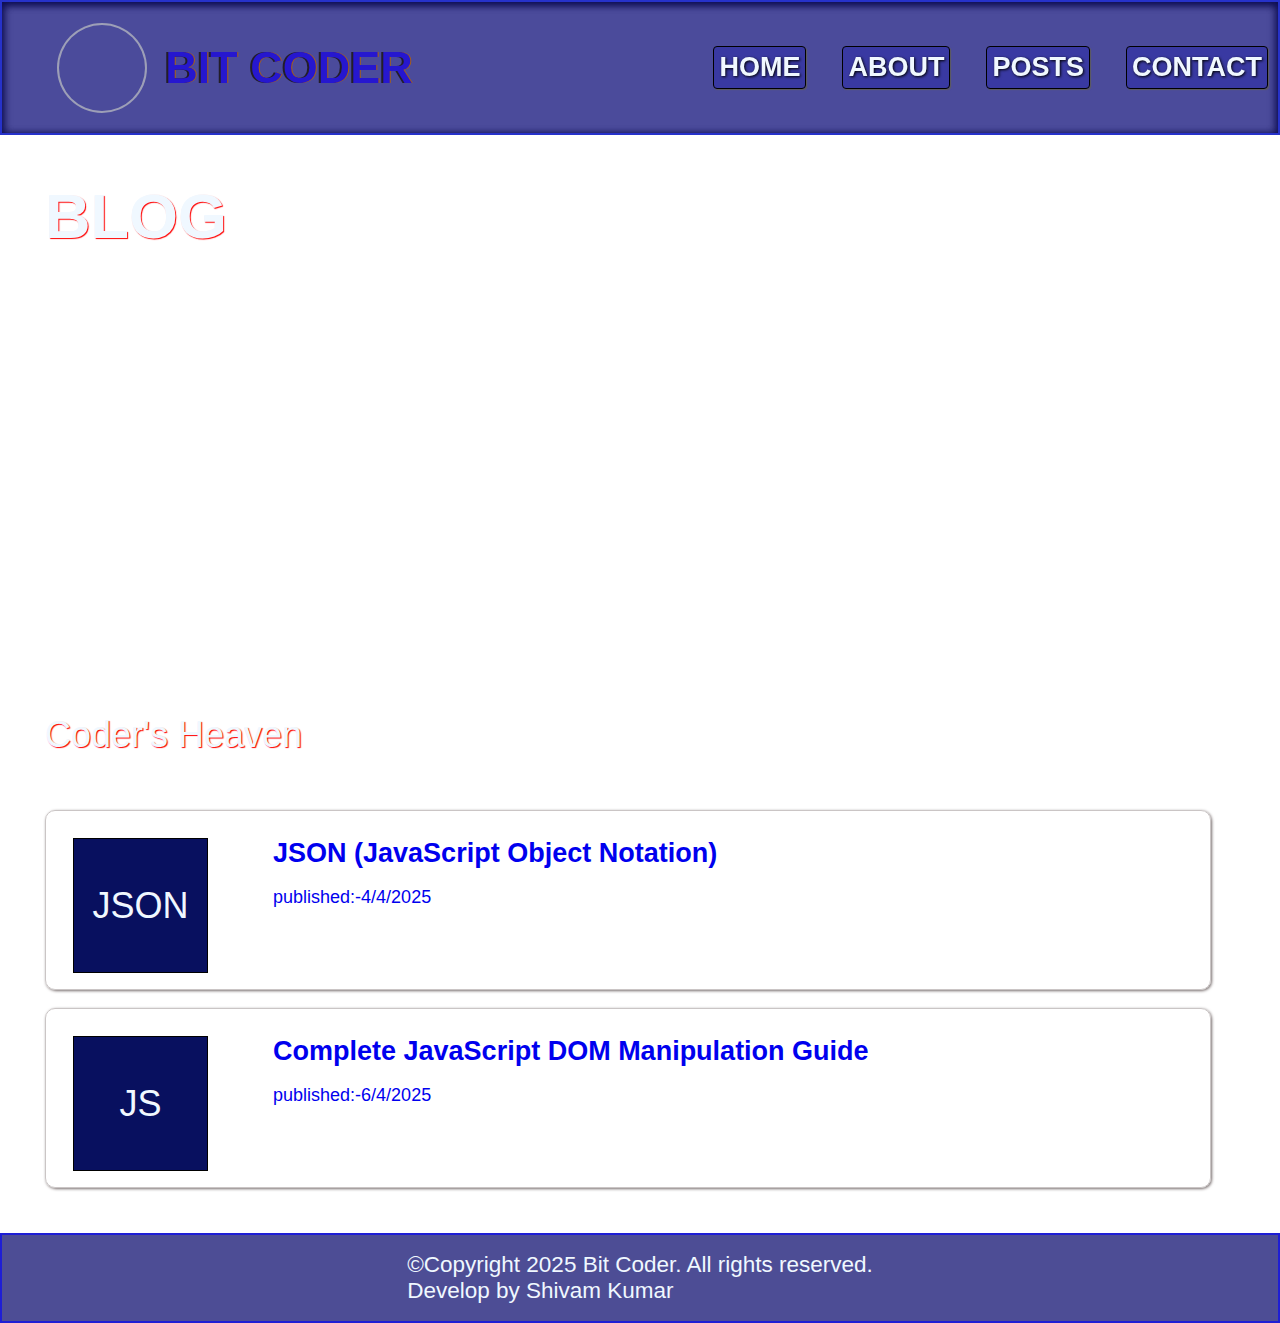
<file: index.html>
<!DOCTYPE html>
<html lang="en">
<head>
    <meta charset="UTF-8">
    <meta name="viewport" content="width=device-width, initial-scale=1.0">
    <link rel="stylesheet" href="style.css">
    <title>Bit Coder</title>
</head>
<body>
    <header>
    <div class="nav_box">
        <div class="nav_logo_box">
            <div class="logo"></div>
            <h1>BIT CODER</h1>
        </div>
        <div id="box2" class="nav_links">
<a href="index.html"> <h1>HOME</h1></a>
           <a href="about.html"> <h1>ABOUT</h1></a>
            <a href="posts.html"><h1>POSTS</h1></a>
           <a href="contact.html"><h1>CONTACT</h1></a>
        </div>
<div id="box" >
    <div class="line"></div>
    <div class="line"></div>
    <div class="line"></div>
</div>
         </div>


         <div class="box-img">
            <div class="box-background">
                <h1>BLOG</h1>
                <p>Coder's Heaven</p>
            </div>
            </div>
            </header>
        <main>
        <div  id="blog-content-box-home">
         <a class="blog-content" href="posts.html#post1">

            <div class="content-img">JSON</div>
            <h1 class="blog-title">
                JSON (JavaScript Object Notation)
            </h1>
            <p class="publish_time">published:-4/4/2025 </p>
        </a>
        <a class="blog-content" href="posts.html#post2">

            <div class="content-img">JS</div>
            <h1 class="blog-title">
                Complete JavaScript DOM Manipulation Guide
            </h1>
            <p class="publish_time">published:-6/4/2025 </p>
        </a>



        </div>

        </main>


<footer>
<p>&copy;Copyright  2025 Bit Coder. All rights reserved. <br> Develop by Shivam Kumar</p>
</footer>
<script src="blogpost.js">

</script>
</body>
</html>
</file>
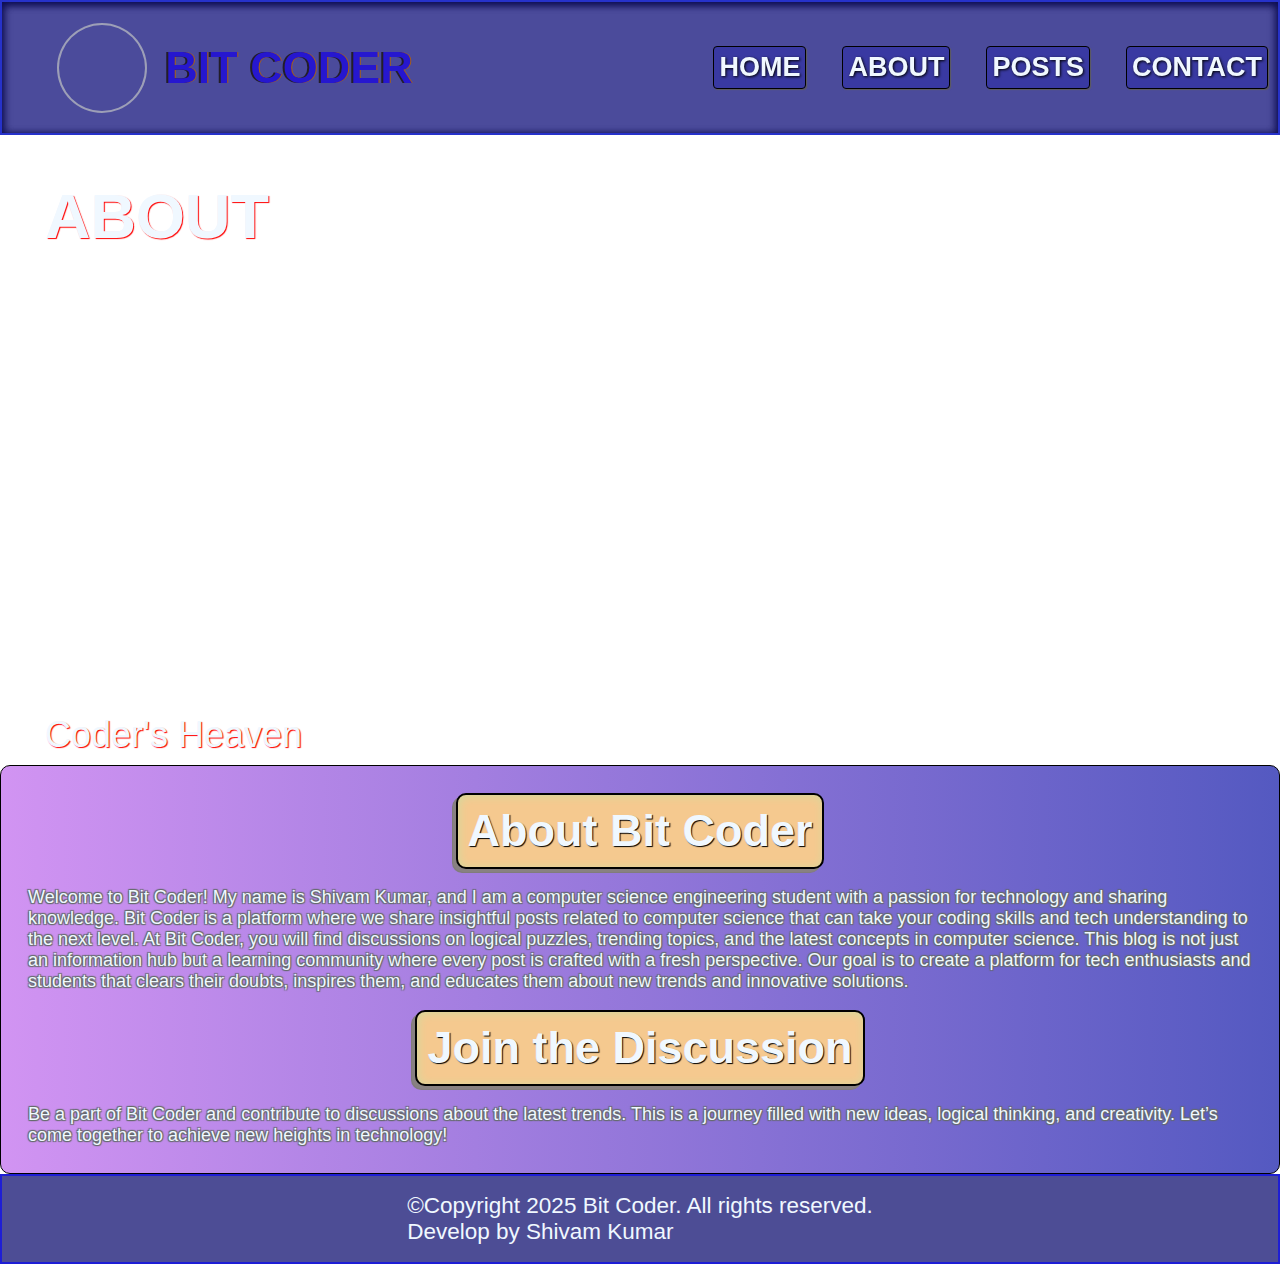
<file: about.html>
<!DOCTYPE html>
<html lang="en">
<head>
    <meta charset="UTF-8">
    <meta name="viewport" content="width=device-width, initial-scale=1.0">
    <link rel="stylesheet" href="style.css">
    <title>Bit Coder</title>
</head>
<body>
    <header>
    <div class="nav_box">
        <div class="nav_logo_box">
            <div class="logo"></div>
            <h1>BIT CODER</h1>
        </div>
        <div id="box2" class="nav_links">
<a href="index.html"> <h1>HOME</h1></a>
           <a href="about.html"> <h1>ABOUT</h1></a>
            <a href="posts.html"><h1>POSTS</h1></a>
           <a href="contact.html"><h1>CONTACT</h1></a>
        </div>
<div id="box" >
    <div class="line"></div>
    <div class="line"></div>
    <div class="line"></div>
</div>
         </div>



<div class="box-img">
    <div style="background-image: url('https://scontent.flko7-3.fna.fbcdn.net/v/t39.30808-6/489231544_672199329105397_8957568574234289202_n.jpg?_nc_cat=111&ccb=1-7&_nc_sid=127cfc&_nc_ohc=muiOMP6BX24Q7kNvwGepy1w&_nc_oc=AdlM4PZloouPOu6gMQgY3dKDYG_hmXk2B4XtPq_sK4dCDDrDUJ1zLOy5deFIIOhOMrPIUau_-IYFICOBaC4MD3tr&_nc_zt=23&_nc_ht=scontent.flko7-3.fna&_nc_gid=r6CmOoTVesGIxN_9pLtTcw&oh=00_AfFamlTfeqh310R50j2XGsJrtqD0f6NMNfbhzvstD0LzIg&oe=67F9E636');" class="box-background">
        <h1>ABOUT</h1>
        <p>Coder's Heaven</p>
    </div>
    </div>
    </header>
<main>
<div class="blog-content-box">
<div class="about-box">
    <h1>About Bit Coder</h1>
   <p> Welcome to Bit Coder! My name is Shivam Kumar, and I am a computer science engineering student with a passion for technology and sharing knowledge. Bit Coder is a platform where we share insightful posts related to computer science that can take your coding skills and tech understanding to the next level.
    At Bit Coder, you will find discussions on logical puzzles, trending topics, and the latest concepts in computer science. This blog is not just an information hub but a learning community where every post is crafted with a fresh perspective.
    Our goal is to create a platform for tech enthusiasts and students that clears their doubts, inspires them, and educates them about new trends and innovative solutions.
    </p>
<h1>Join the Discussion</h1>
<p>Be a part of Bit Coder and contribute to discussions about the latest trends. This is a journey filled with new ideas, logical thinking, and creativity. Let’s come together to achieve new heights in technology!
</p>
</div>
</div>
</main>


<footer>
<p>&copy;Copyright  2025 Bit Coder. All rights reserved. <br> Develop by Shivam Kumar</p>
</footer>
<script src="blogpost.js">

</script>
</body>
</html>
</file>
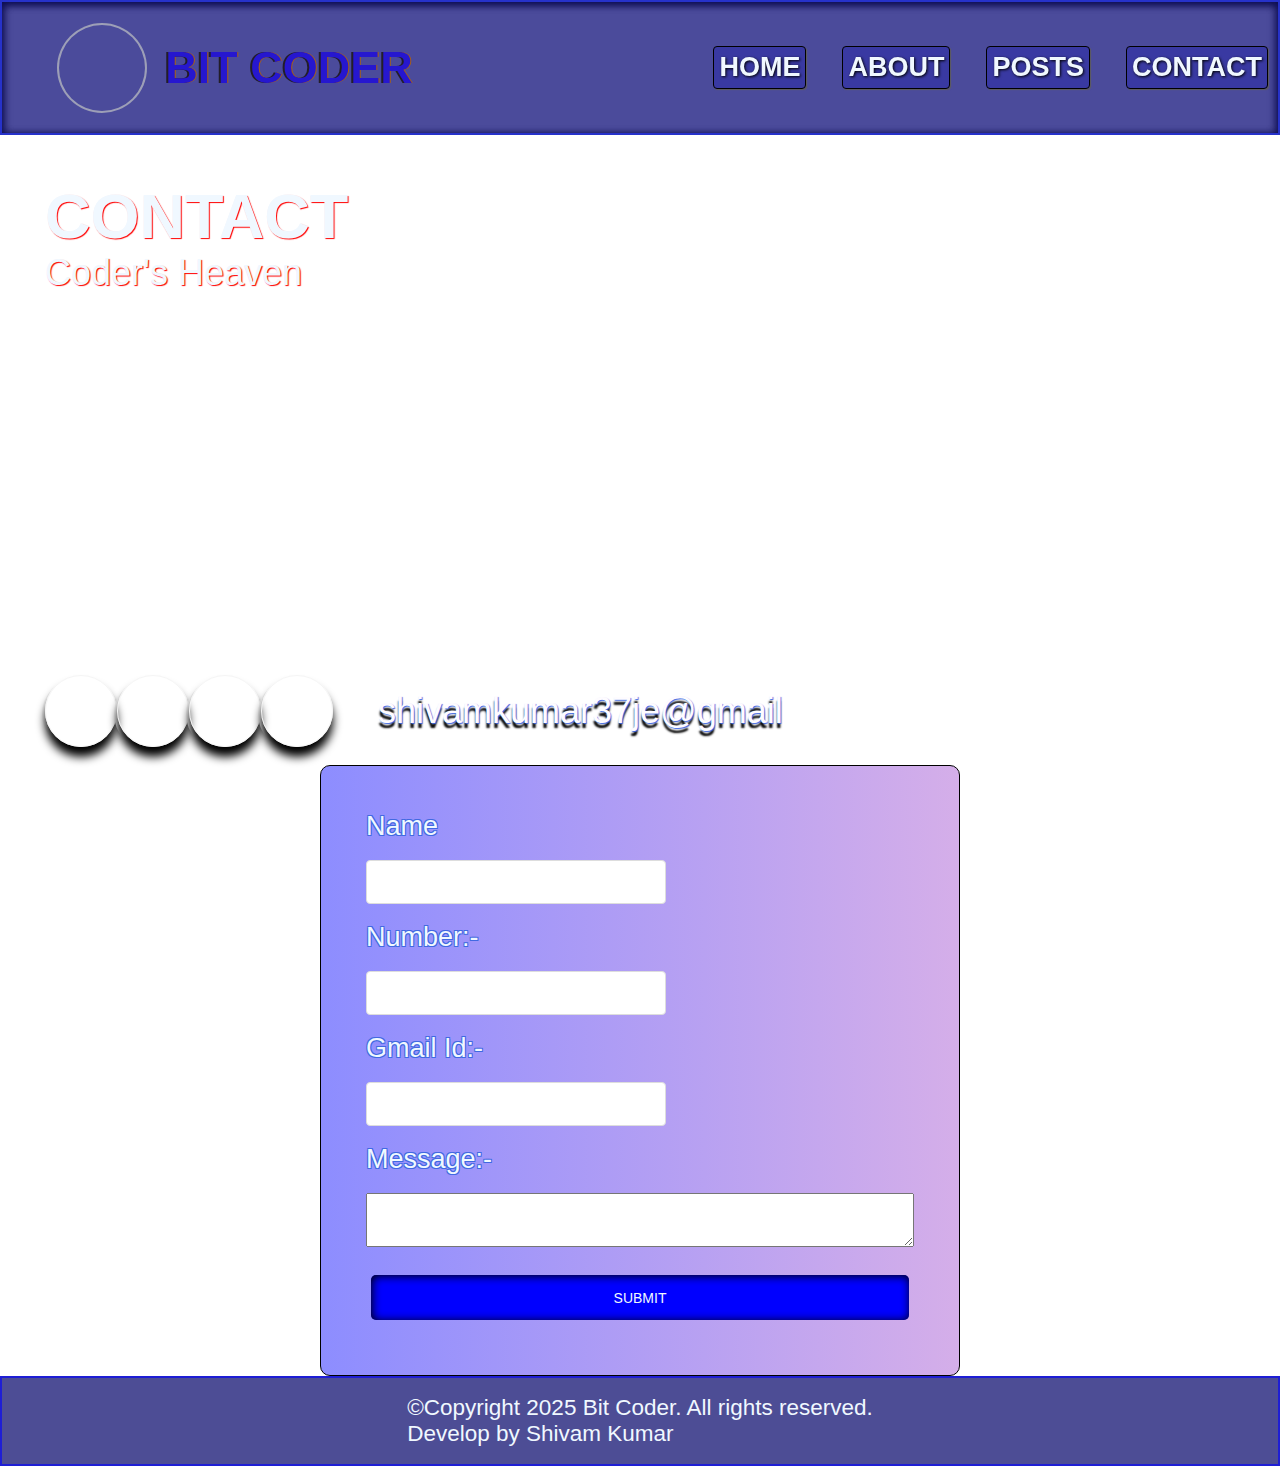
<file: contact.html>
<!DOCTYPE html>
<html lang="en">
<head>
    <meta charset="UTF-8">
    <meta name="viewport" content="width=device-width, initial-scale=1.0">
    <link rel="stylesheet" href="style.css">
    <title>Bit Coder</title>
</head>
<body>
    <header>
    <div class="nav_box">
        <div class="nav_logo_box">
            <div class="logo"></div>
            <h1>BIT CODER</h1>
        </div>
        <div id="box2" class="nav_links">
<a href="index.html"> <h1>HOME</h1></a>
           <a href="about.html"> <h1>ABOUT</h1></a>
            <a href="posts.html"><h1>POSTS</h1></a>
           <a href="contact.html"><h1>CONTACT</h1></a>
        </div>
<div id="box" >
    <div class="line"></div>
    <div class="line"></div>
    <div class="line"></div>
</div>
         </div>



<div class="box-img">
    <div style="background-image: url('https://scontent.flko7-3.fna.fbcdn.net/v/t39.30808-6/489231544_672199329105397_8957568574234289202_n.jpg?_nc_cat=111&ccb=1-7&_nc_sid=127cfc&_nc_ohc=muiOMP6BX24Q7kNvwGepy1w&_nc_oc=AdlM4PZloouPOu6gMQgY3dKDYG_hmXk2B4XtPq_sK4dCDDrDUJ1zLOy5deFIIOhOMrPIUau_-IYFICOBaC4MD3tr&_nc_zt=23&_nc_ht=scontent.flko7-3.fna&_nc_gid=r6CmOoTVesGIxN_9pLtTcw&oh=00_AfFamlTfeqh310R50j2XGsJrtqD0f6NMNfbhzvstD0LzIg&oe=67F9E636');" class="box-background">
        <div>
            <h1>CONTACT</h1>
        <p>Coder's Heaven</p>
        </div>
        <div class="social">
            <a id="hel" style="background-image: url('https://scontent.flko7-3.fna.fbcdn.net/v/t39.30808-6/489988986_672199422438721_885534215205785848_n.jpg?_nc_cat=108&ccb=1-7&_nc_sid=127cfc&_nc_ohc=1G5nslpvoNkQ7kNvwHZf2JQ&_nc_oc=Adkd27hmljs6i4osGbwVbMTgonSsemjFnzMNjTPgl5QLXU36ZYb_y2Qup3YfCtDjn4uqmxvseToLjKb1Ua3gKCxj&_nc_zt=23&_nc_ht=scontent.flko7-3.fna&_nc_gid=-KS826OZzXOLmHxyJscdHQ&oh=00_AfEK41IzfDjHQSFV2PR82d9YHwm5SkSFItnORN0h3aEpfQ&oe=67F9CE10');" href="https://www.instagram.com/shivam_kumar037s/"></a>
            <a style="background-image: url('https://scontent.flko7-4.fna.fbcdn.net/v/t39.30808-6/489356243_672199459105384_3624920086965670041_n.jpg?_nc_cat=101&ccb=1-7&_nc_sid=127cfc&_nc_ohc=VgI-qEJj-BQQ7kNvwE15G1v&_nc_oc=Adl95HePQOI2pN5-5M1dUTEFTJnPbvd4rSOnbdAlcGsJIgaOewKFwJf6ariMcsesxKajyzW_3tuetgFroEfBgE55&_nc_zt=23&_nc_ht=scontent.flko7-4.fna&_nc_gid=eBg7sQiDe0dbgD8_74ZhLg&oh=00_AfEA6uIBfLpIRAEu2Td_xoLohNybktB4EUpucLkqjpfB1g&oe=67F9CEA9');" href="https://www.linkedin.com/in/shivam-kumar-347473310/"></a>
            <a style="background-image: url('https://scontent.flko7-2.fna.fbcdn.net/v/t39.30808-6/489312562_672199522438711_4907477333567944020_n.jpg?_nc_cat=103&ccb=1-7&_nc_sid=127cfc&_nc_ohc=i8bHYZWTeScQ7kNvwG-Rd3c&_nc_oc=AdmOmmmmX0C70pVxbTiRC33jnbwMu25LA7oZO-i22xmLBcJ2rBhua-3og0tVQJVGLKRZnreK9a6K8sJYG98olnMe&_nc_zt=23&_nc_ht=scontent.flko7-2.fna&_nc_gid=jdJP61ND-5k6oZ0klfgZwg&oh=00_AfGwgbel9OxnP0hoJacWp8hRipEWznx9ngvO4N5KBtYx5Q&oe=67F9D023');" href="https://x.com/shivamkumar_037?t=2NSjmN5qEIzlm50fraOMUA&s=09"></a>
            <a style="background-image: url('https://scontent.flko7-2.fna.fbcdn.net/v/t39.30808-6/489658966_672199385772058_4196135965569856644_n.jpg?_nc_cat=109&ccb=1-7&_nc_sid=127cfc&_nc_ohc=zYr8PmMLrbwQ7kNvwHWLStn&_nc_oc=Adn7Ms4IdvgmmqJGcsC9qHl7pYx5AK_TCW-CIs36V5QtBnpFz2icfBXTfmgBYlpdp6fSqP2QuJ6xGbceq8xjFEze&_nc_zt=23&_nc_ht=scontent.flko7-2.fna&_nc_gid=PRbNJyeQ8y-6Nx7mR6TXCw&oh=00_AfH1vfO6OZlBZoEIrvmC2dXAydzXoDCtY_o1MNR5n_aJwg&oe=67F9E7DC');" href=""></a>
            <p>shivamkumar37je@gmail</p>
        </div>
    </div>
    </div>
    </header>
<main>
<div class="blog-content-box">
<form action="" method="post">
    <label for="name">Name</label>
    <input id="name" type="text" name="name">
    <label for="number">Number:-</label>
    <input type="number" id="number" name="number">
    <label for="email ">Gmail Id:-</label>
    <input type="email" id="email" name="email">
    <label for="message">Message:-</label>
    <textarea name="message" id="message"></textarea>
    <button id="submit">SUBMIT</button>
</form>
</div>
</main>


<footer>
<p>&copy;Copyright  2025 Bit Coder. All rights reserved. <br> Develop by Shivam Kumar</p>
</footer>
<script src="blogpost.js">

</script>
</body>
</html>
</file>
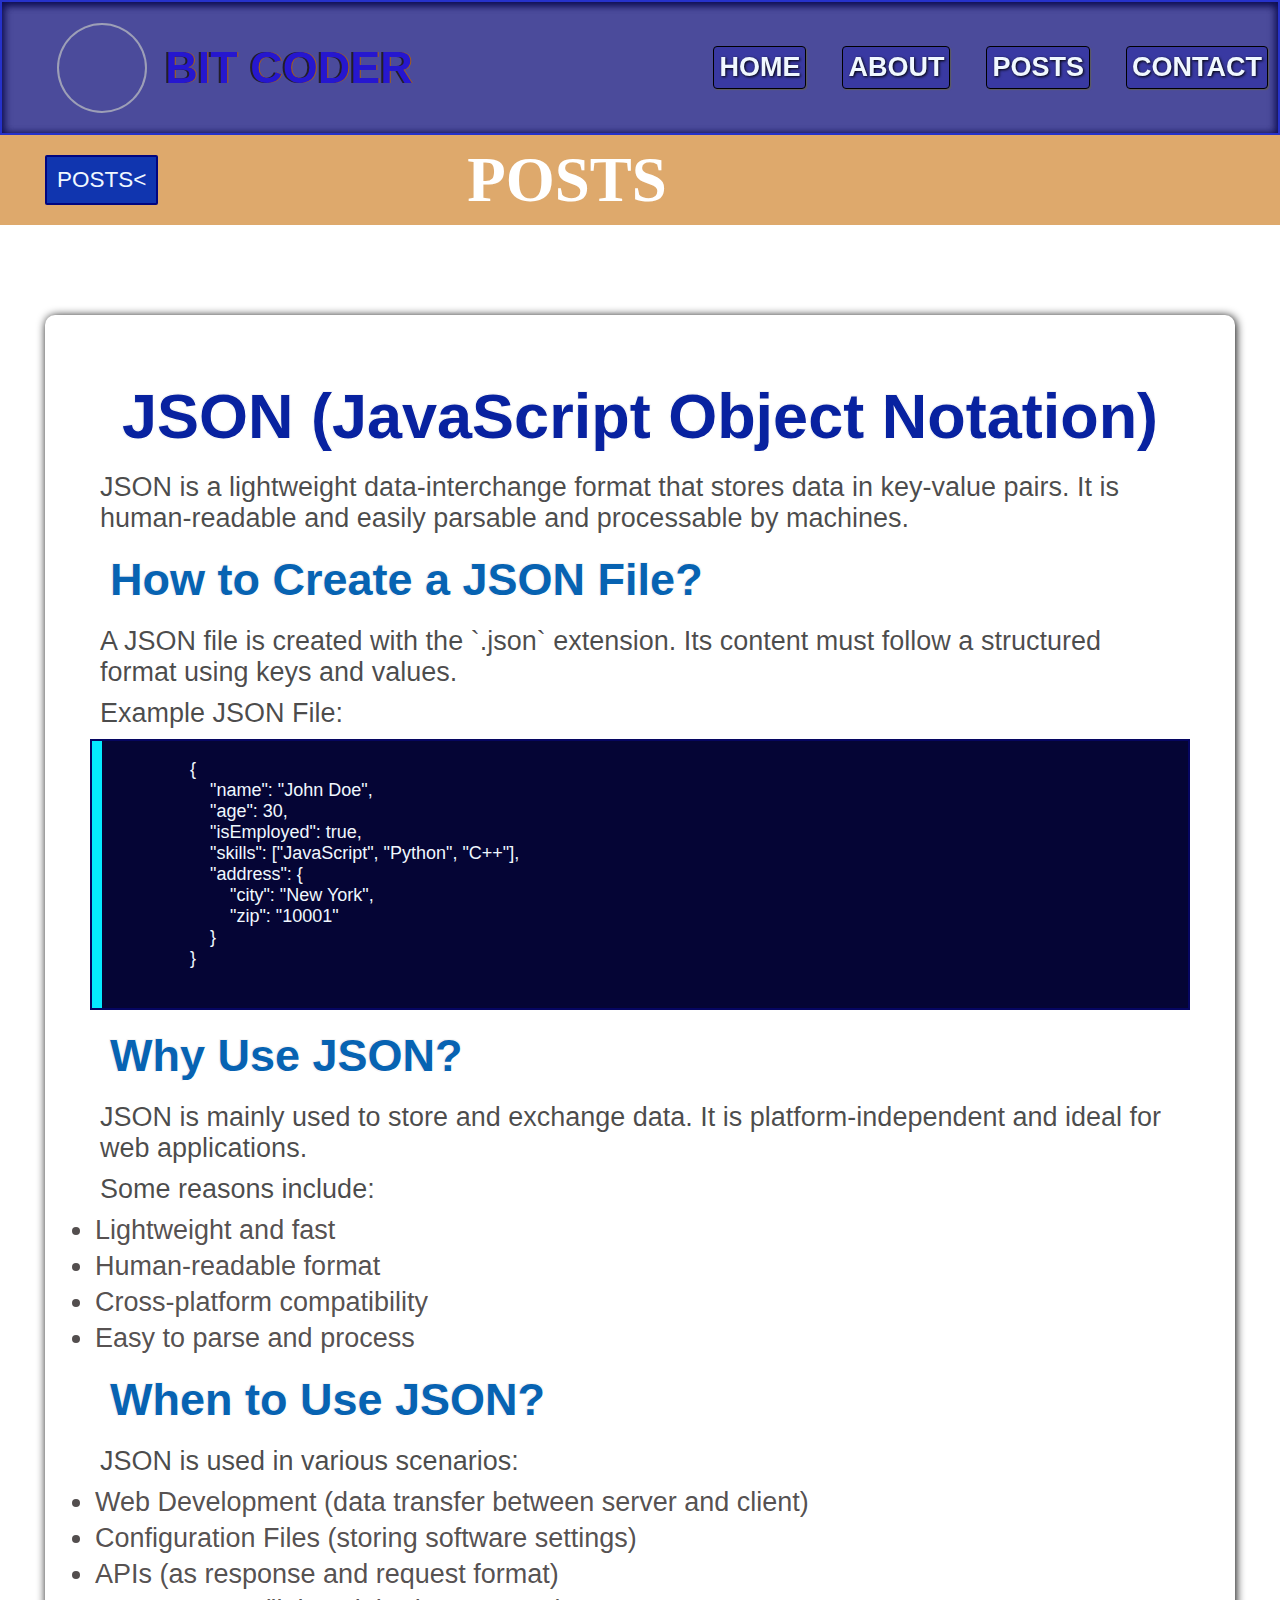
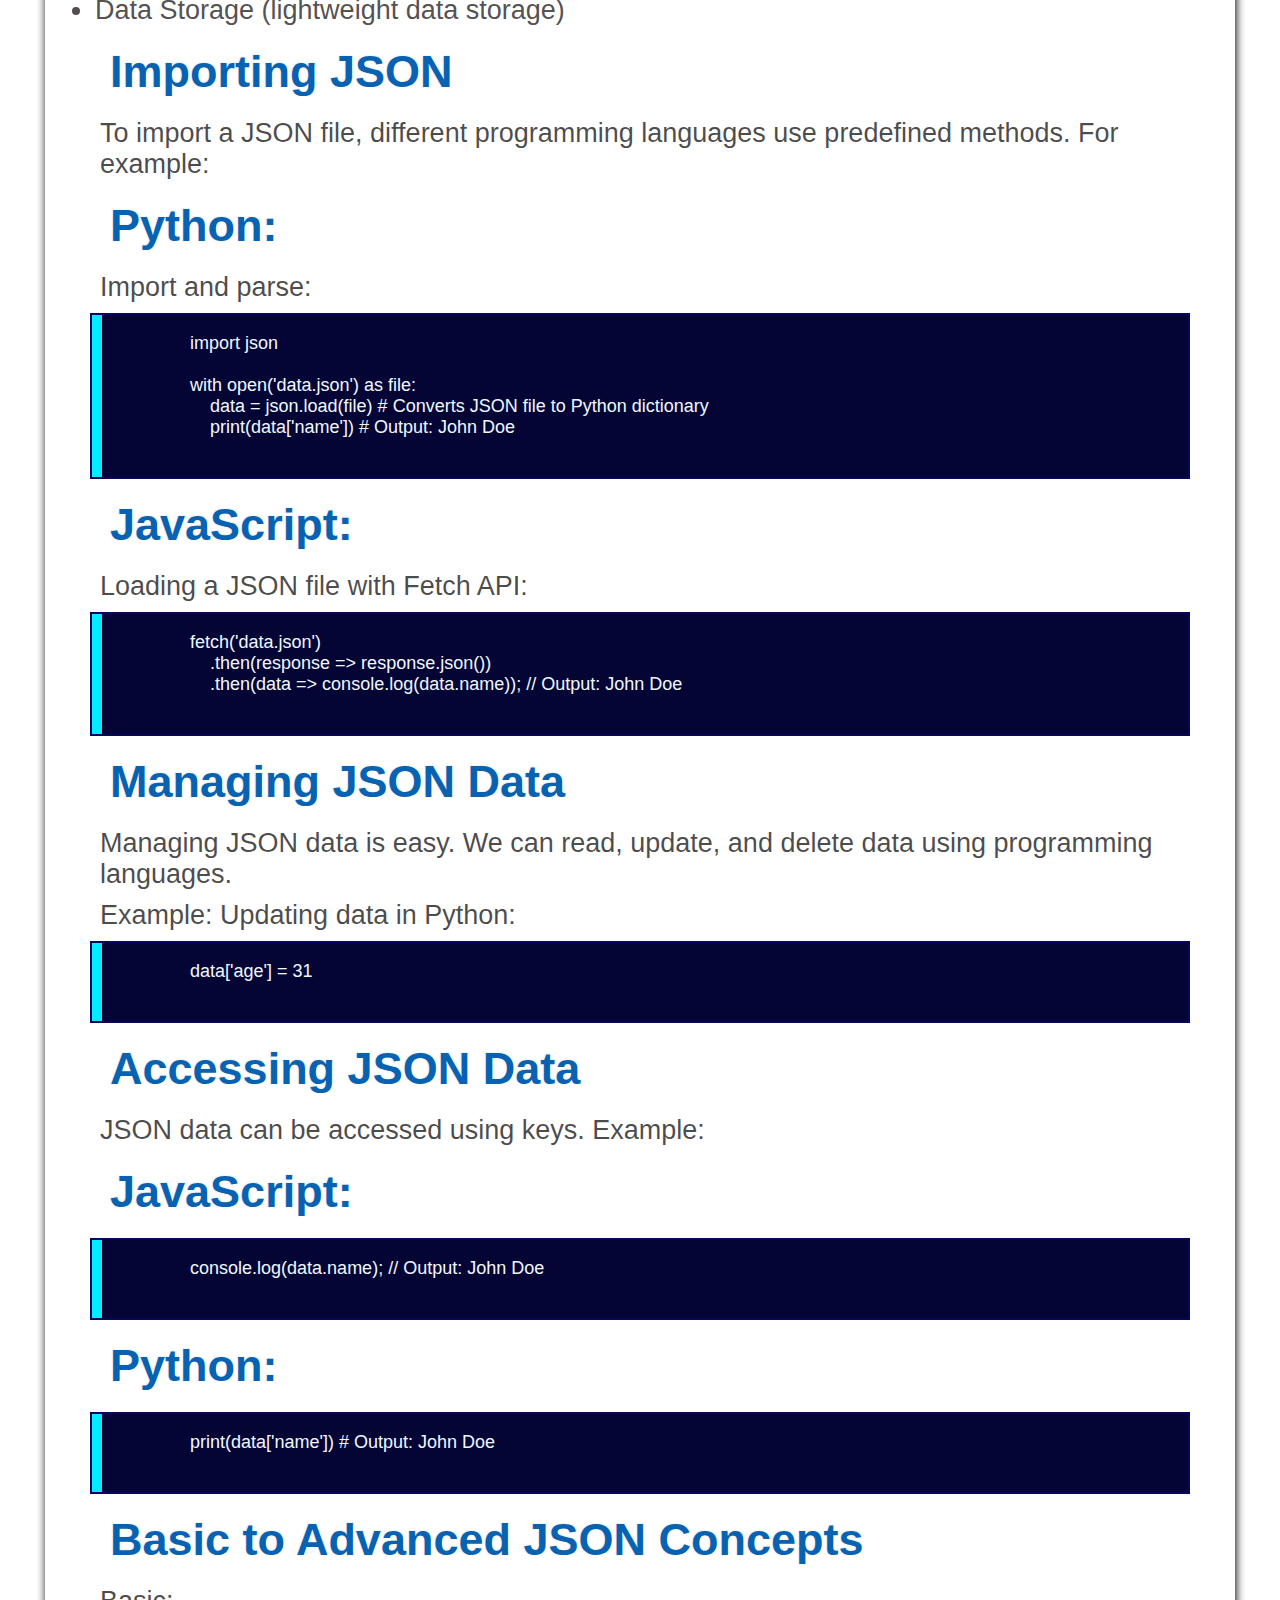
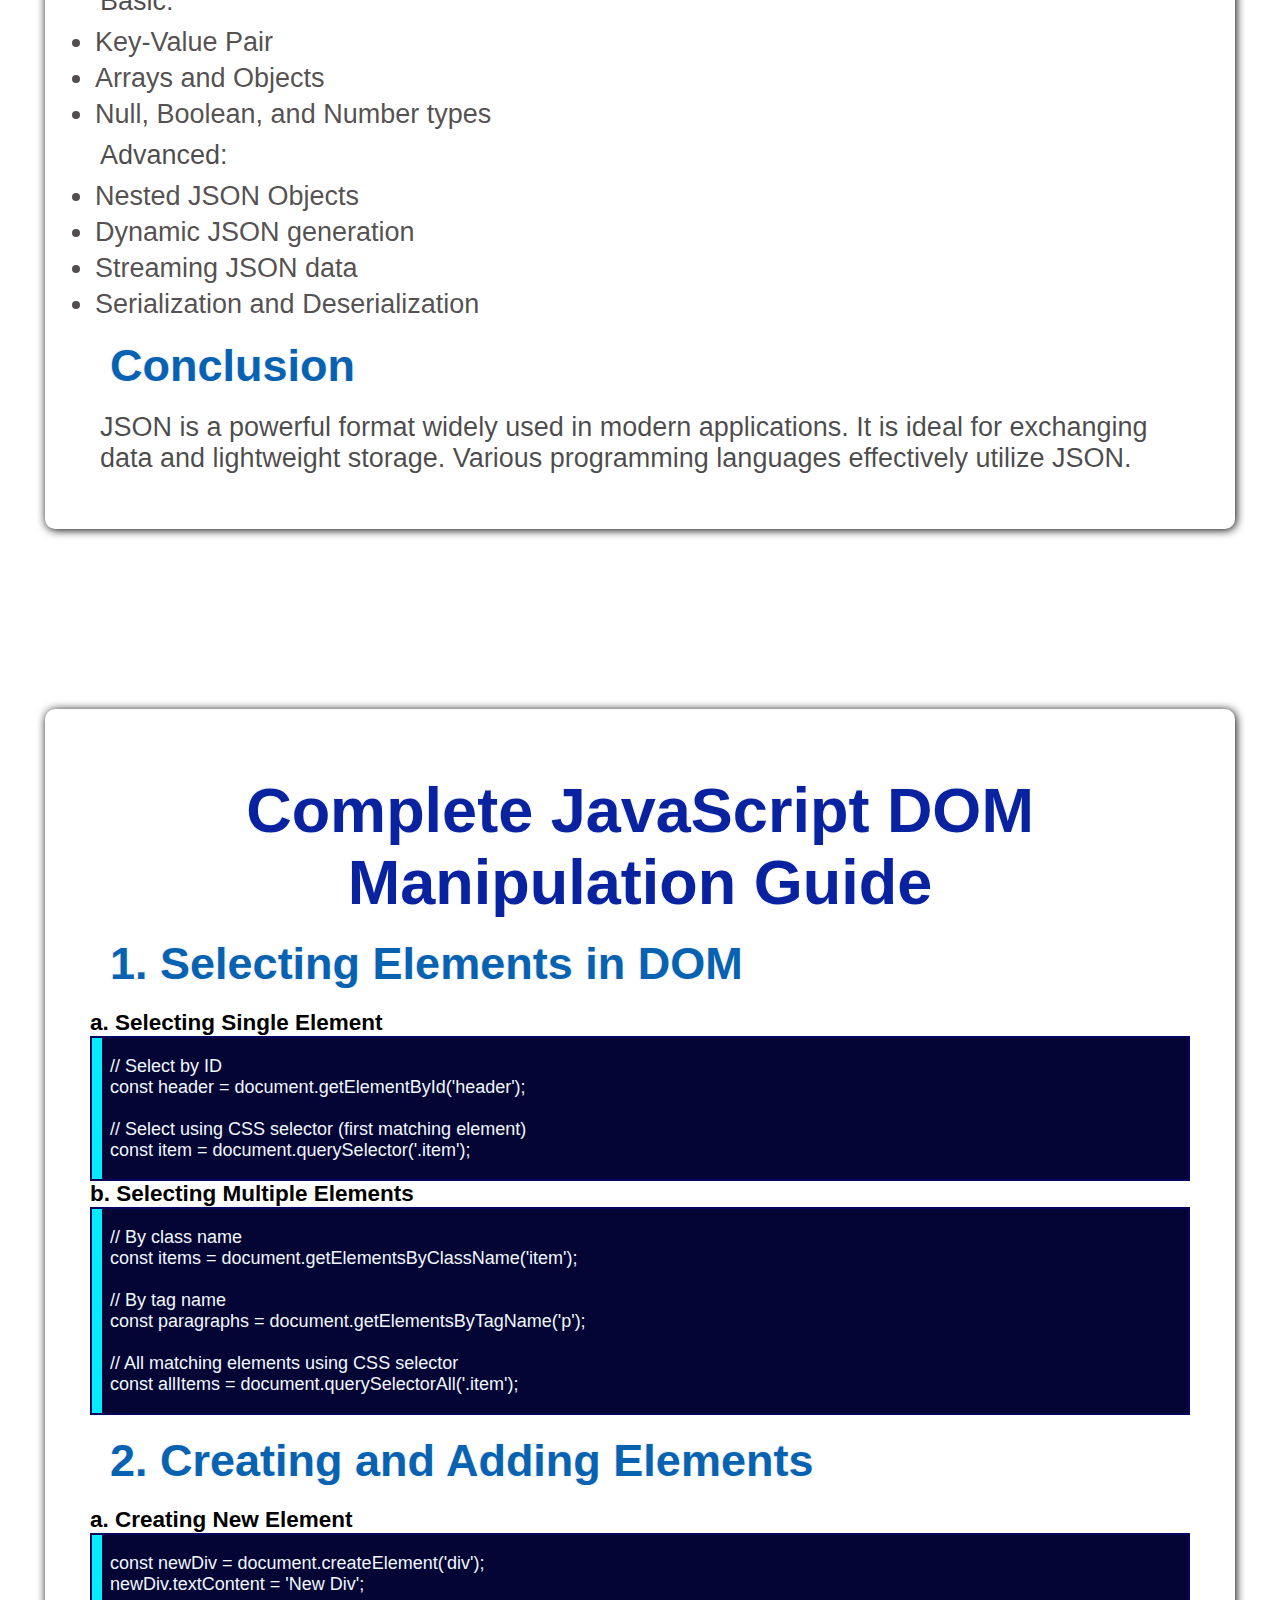
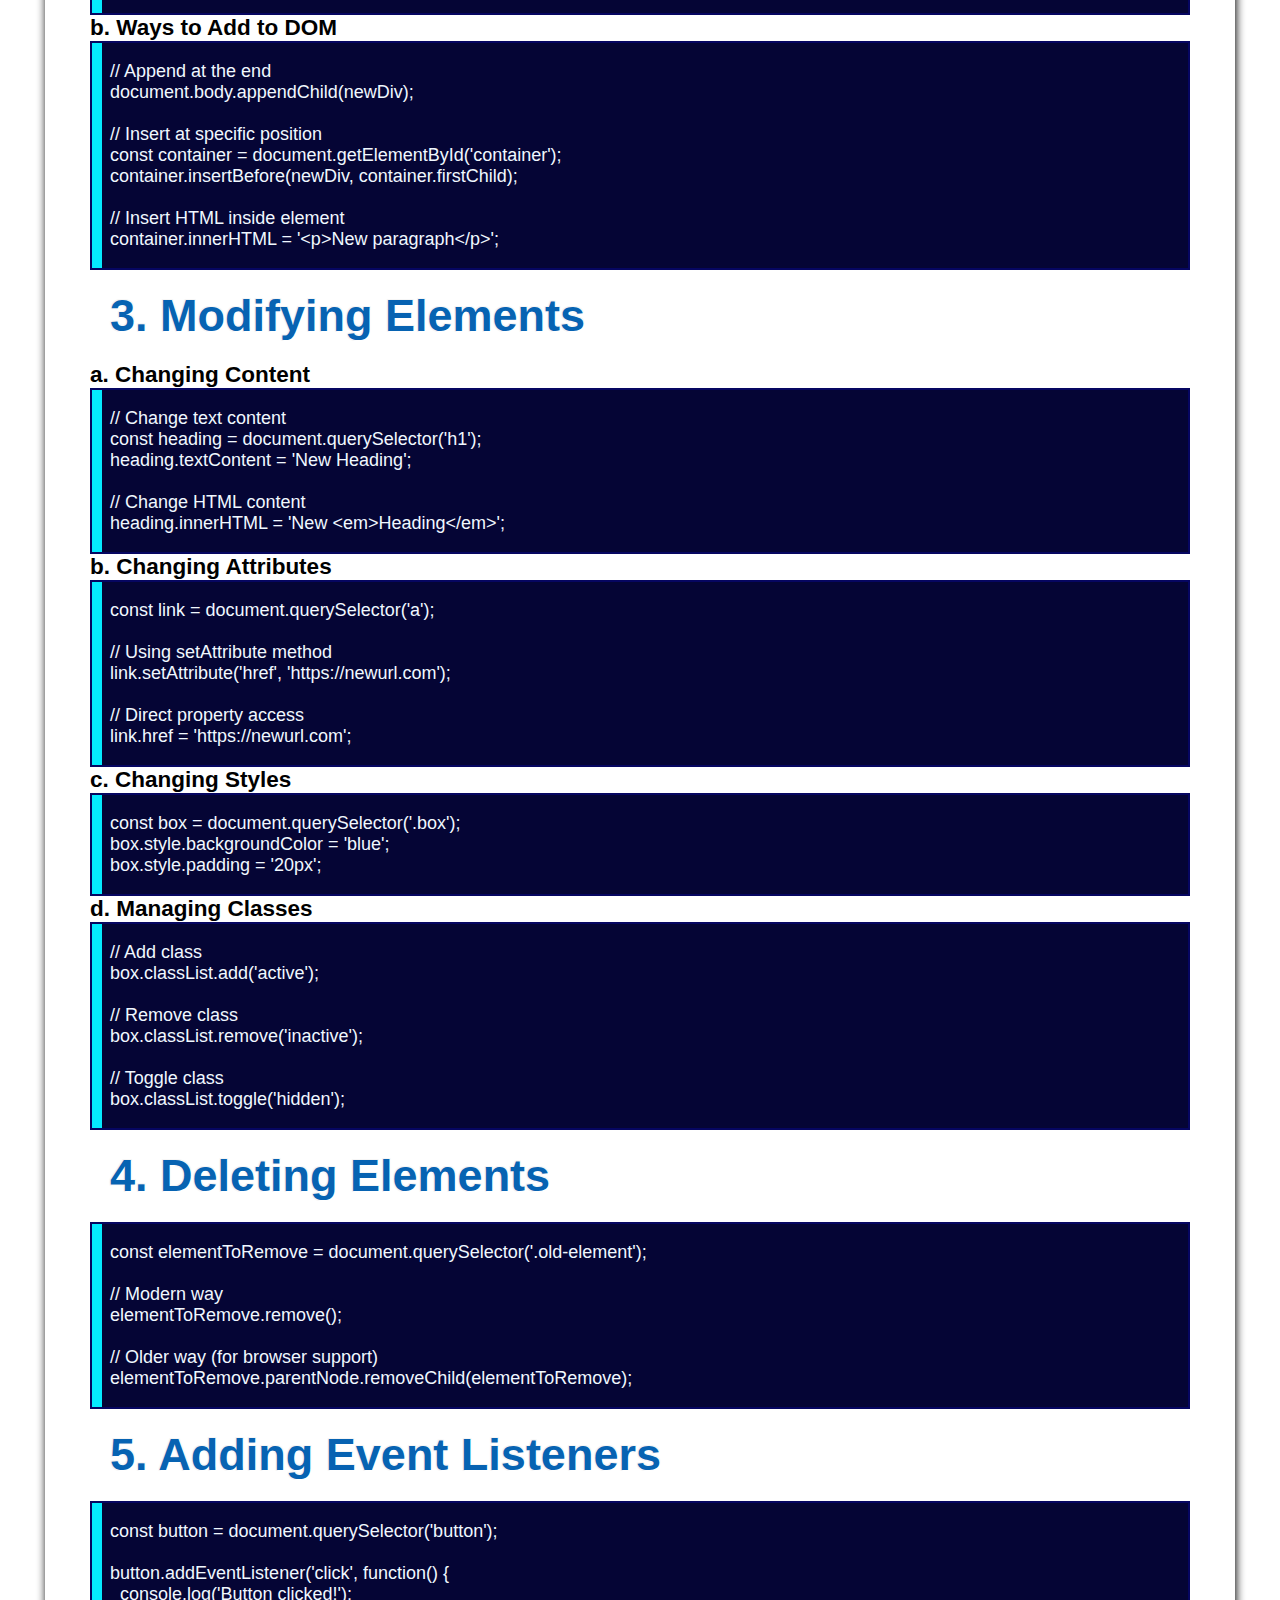
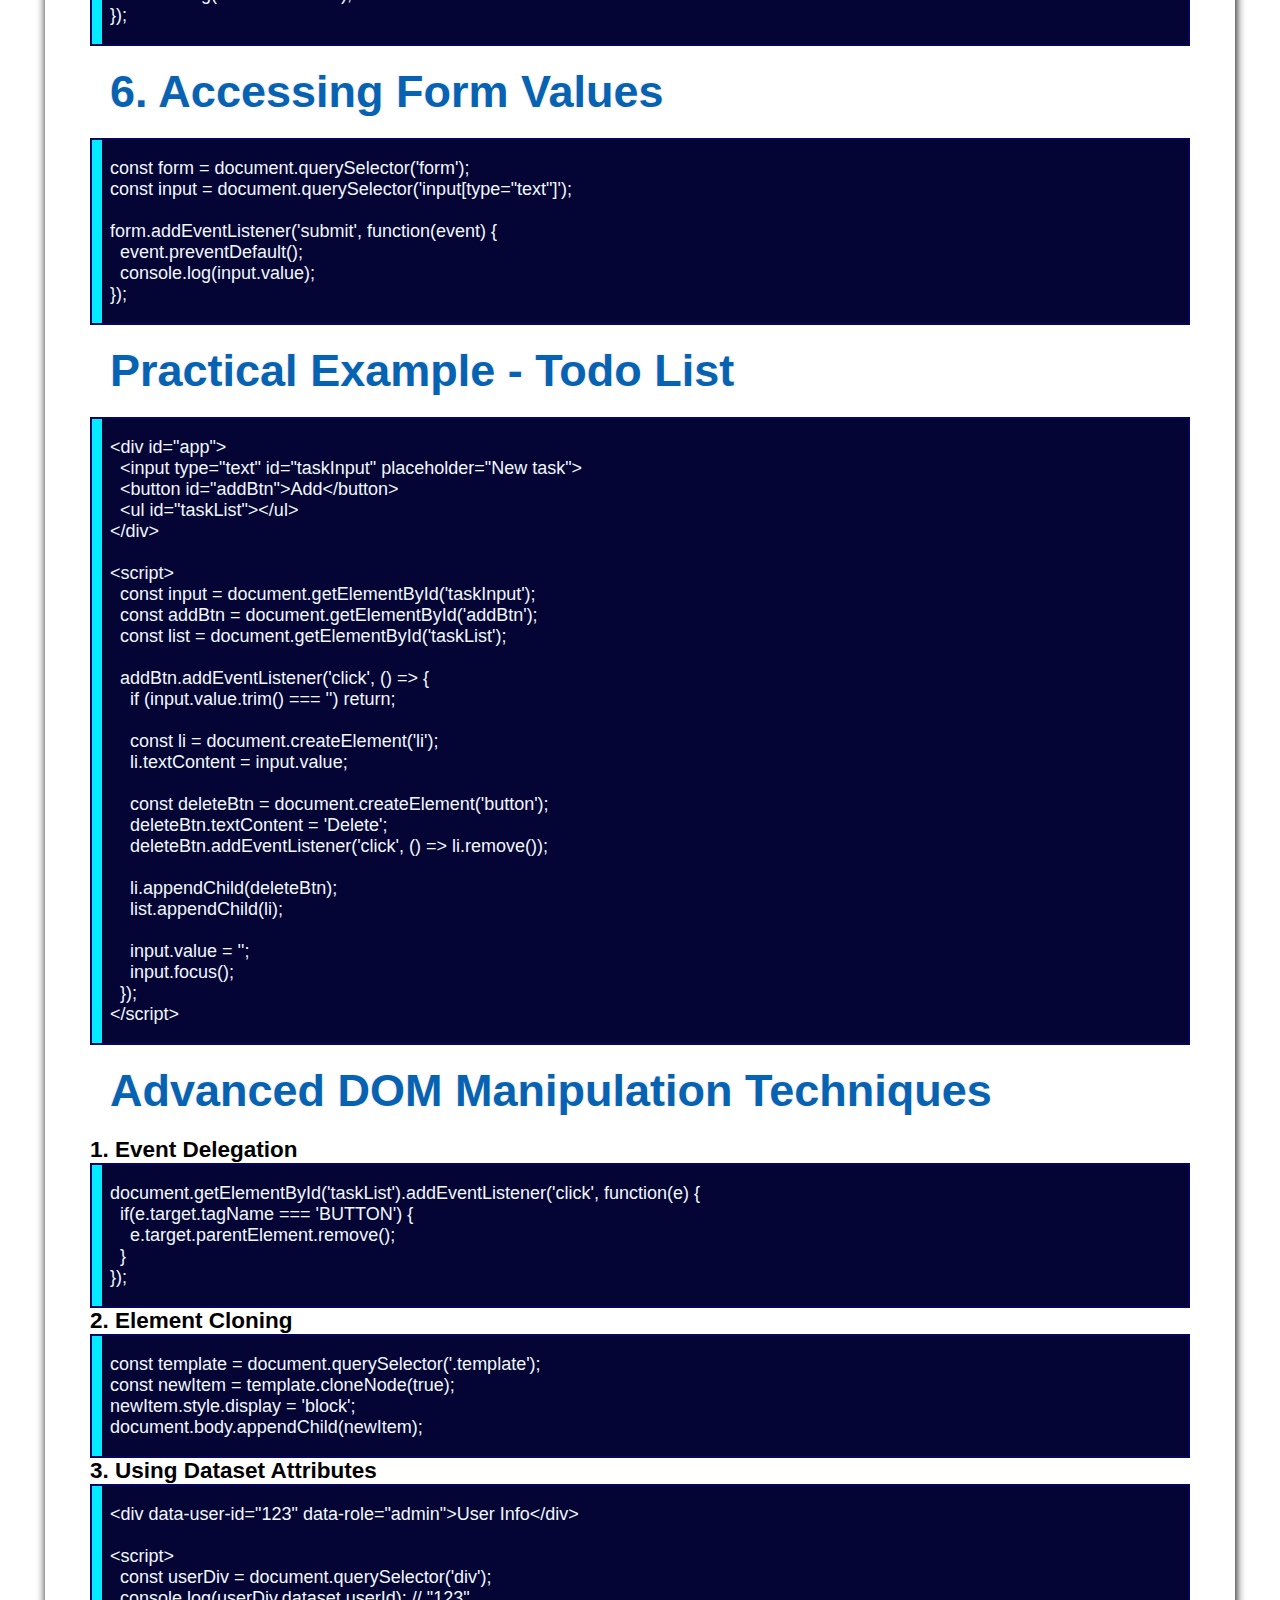
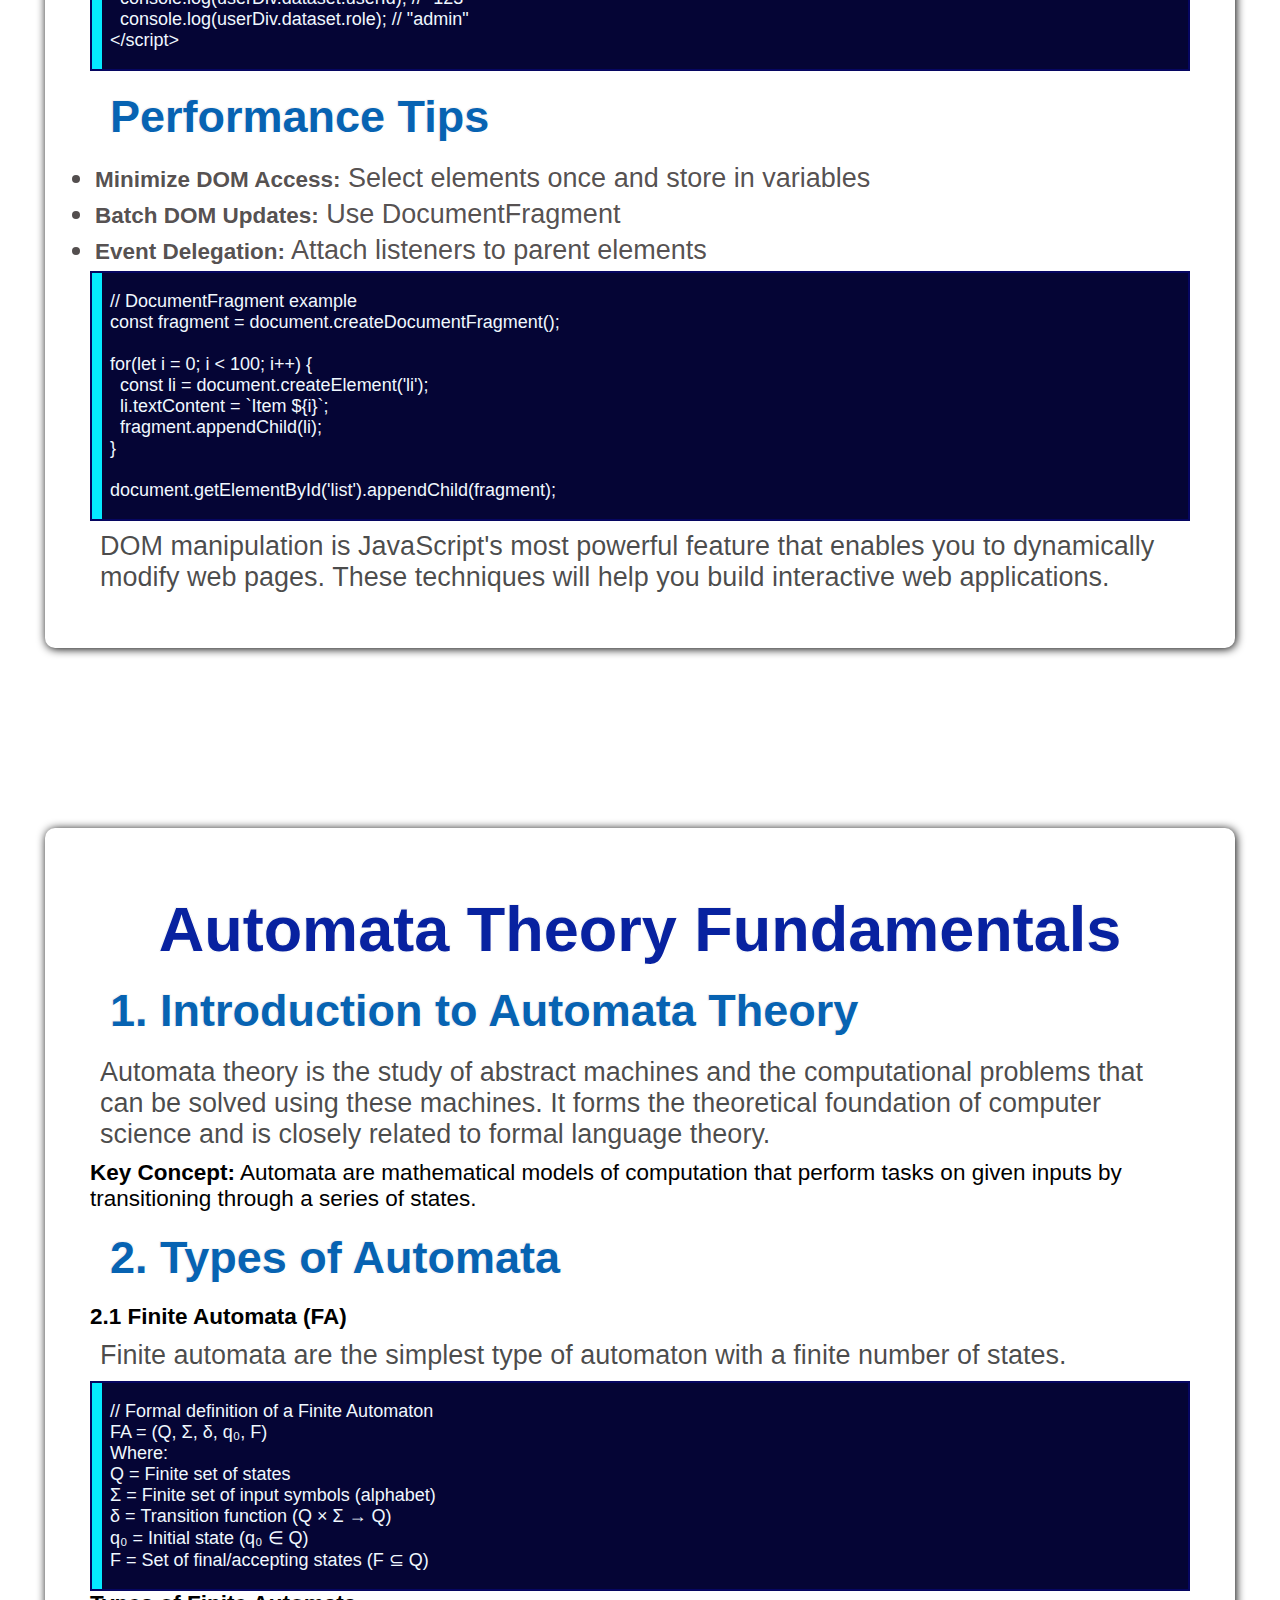
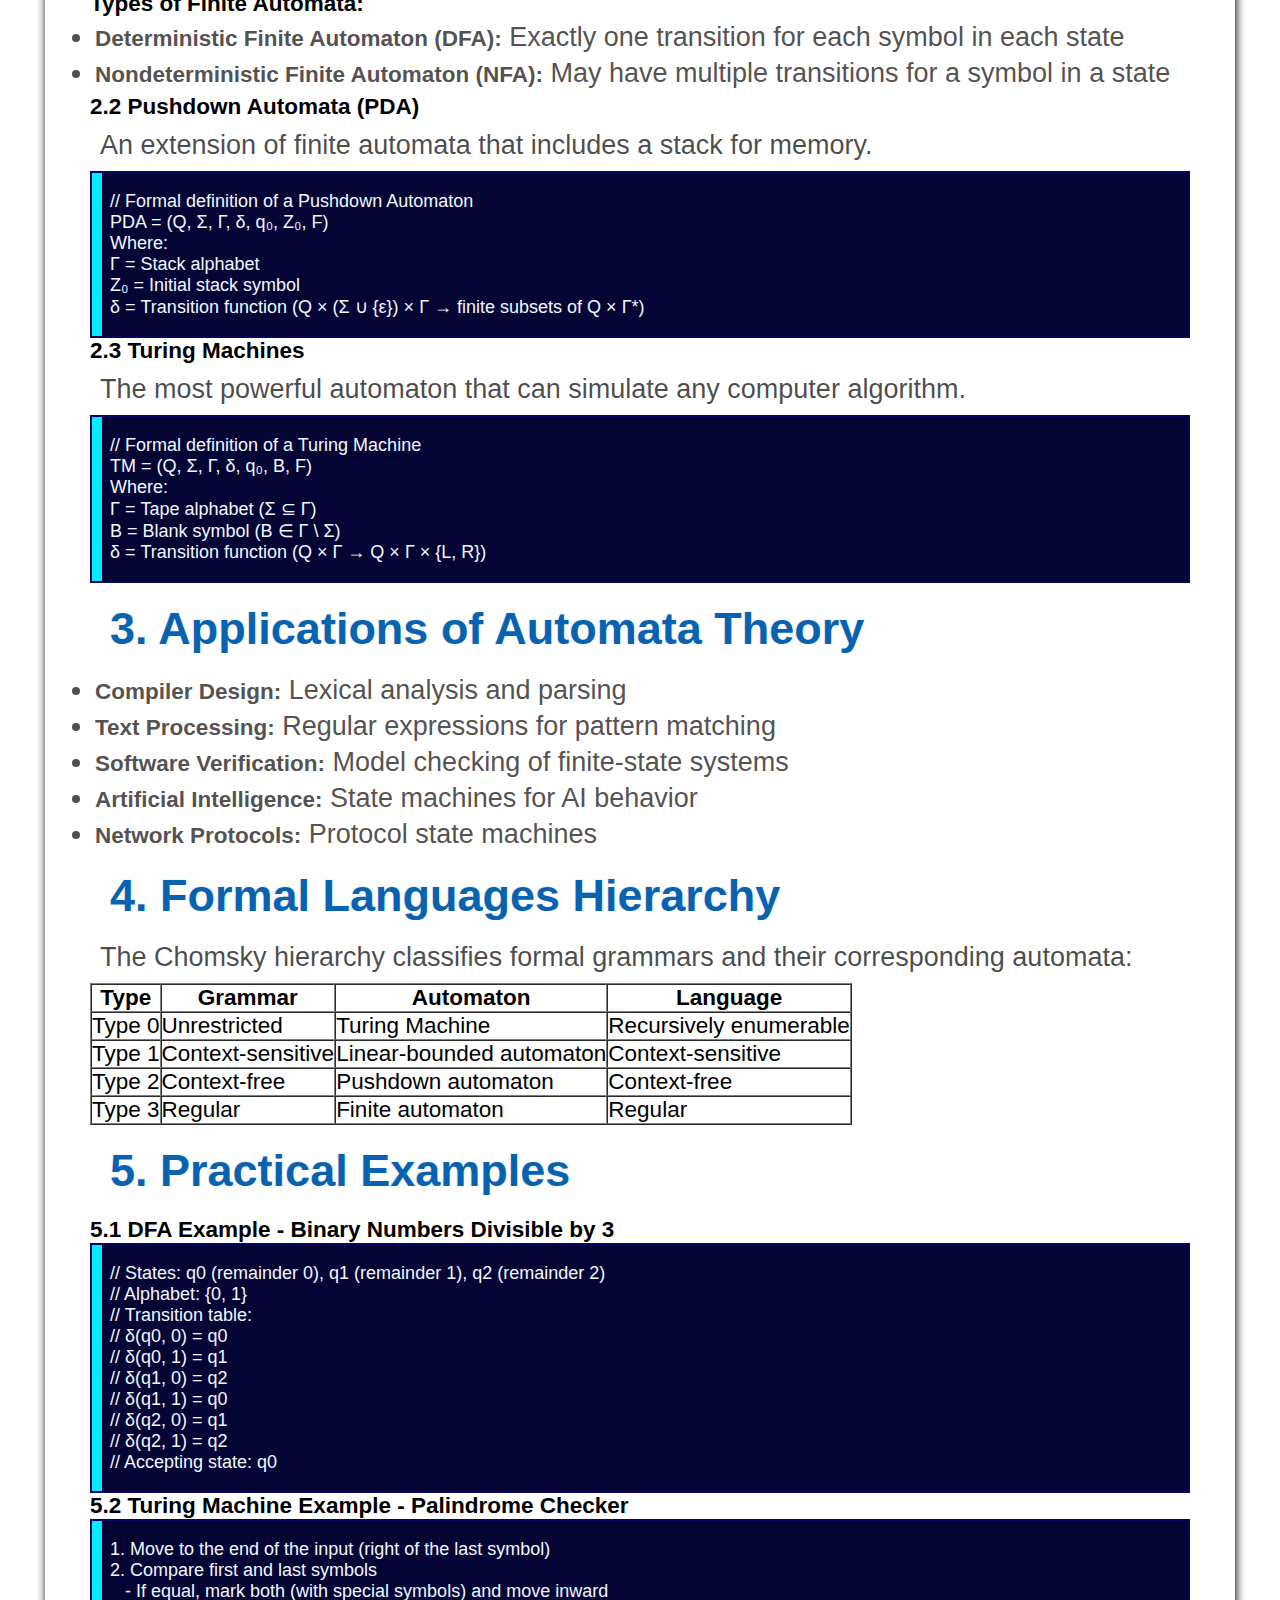
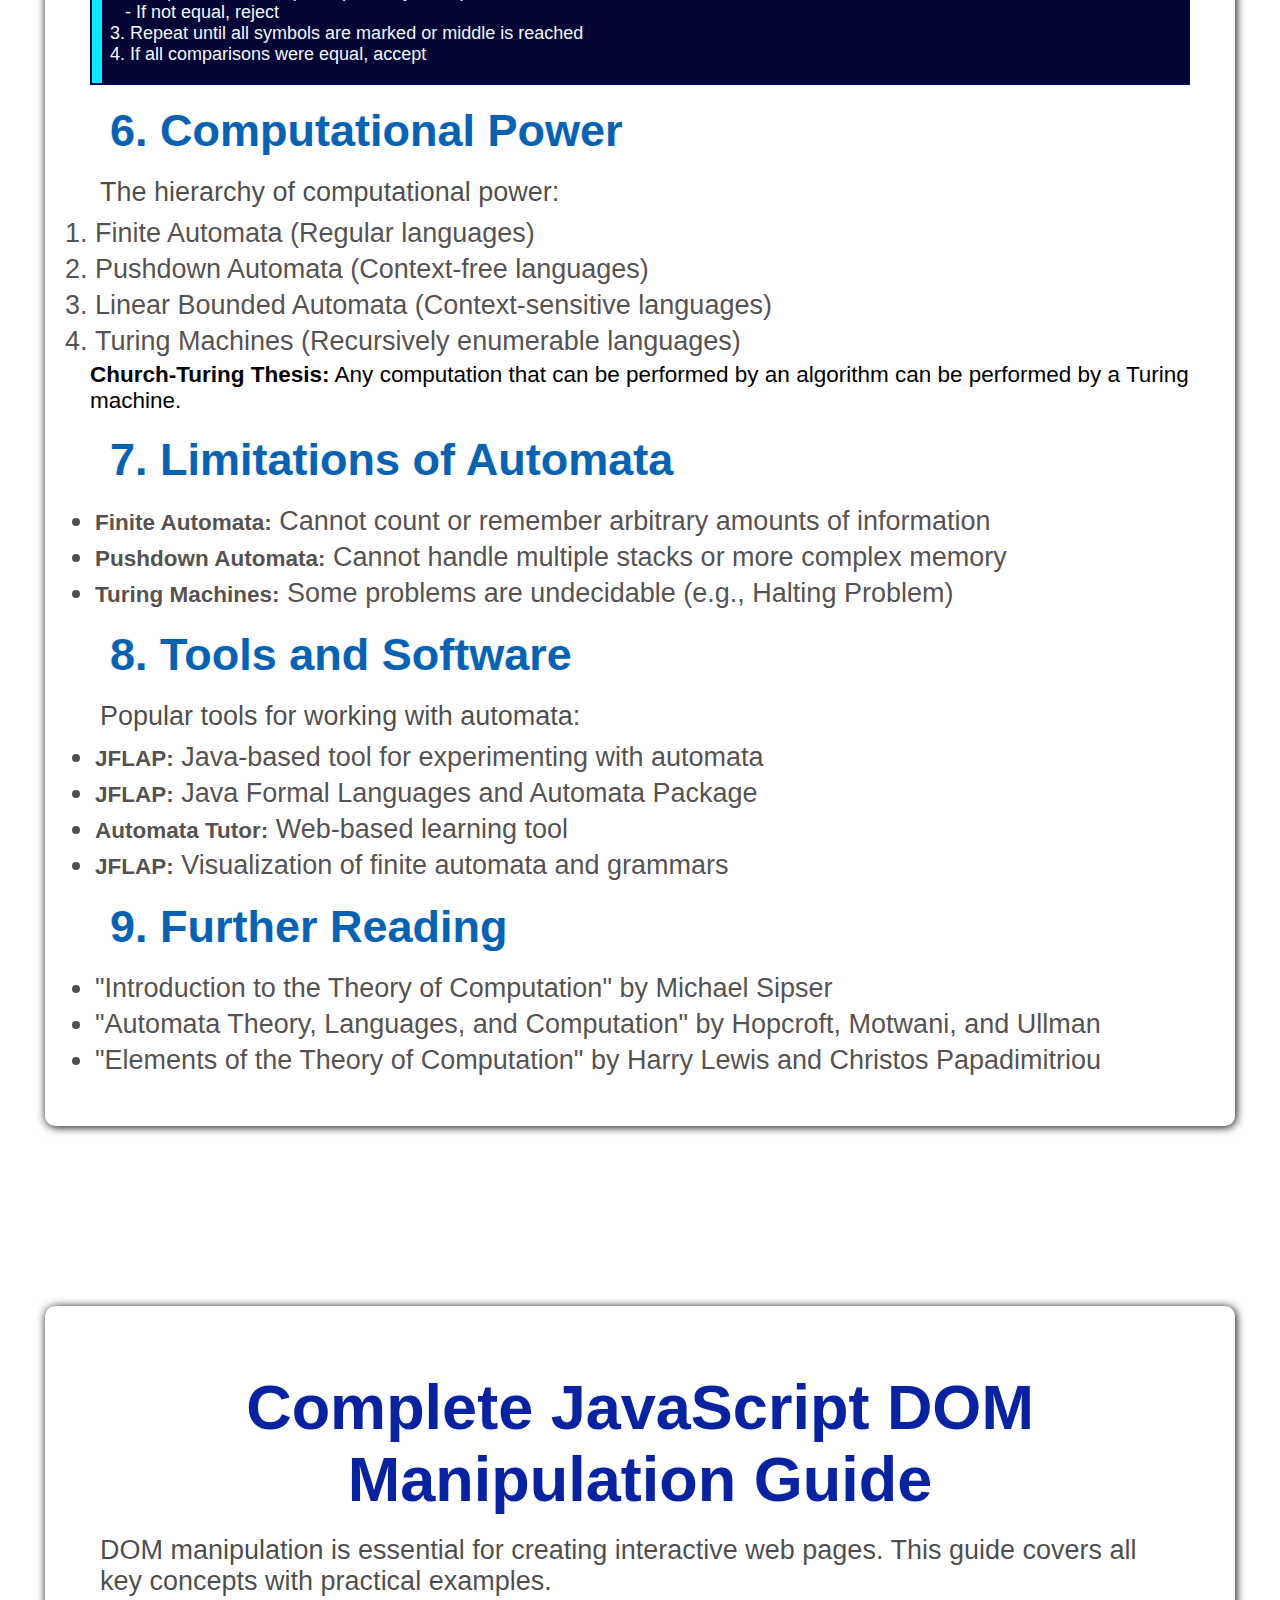
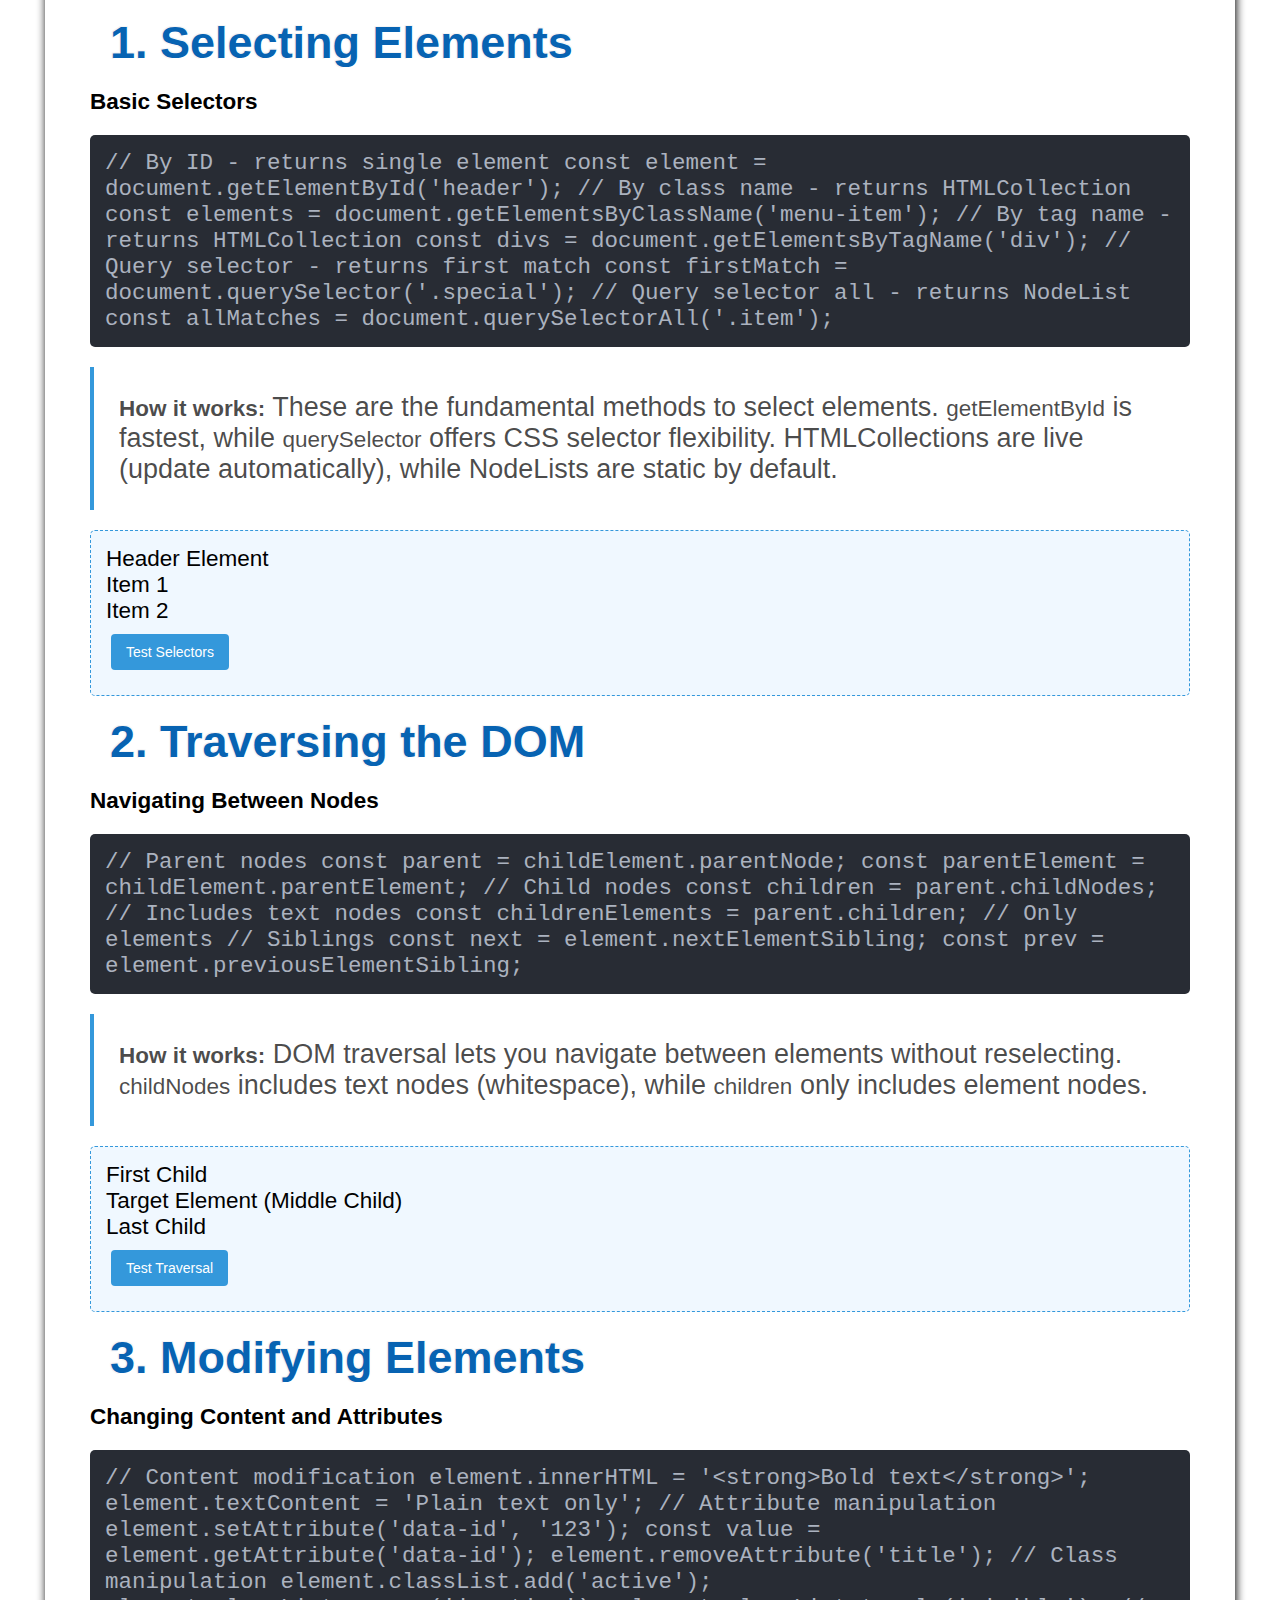
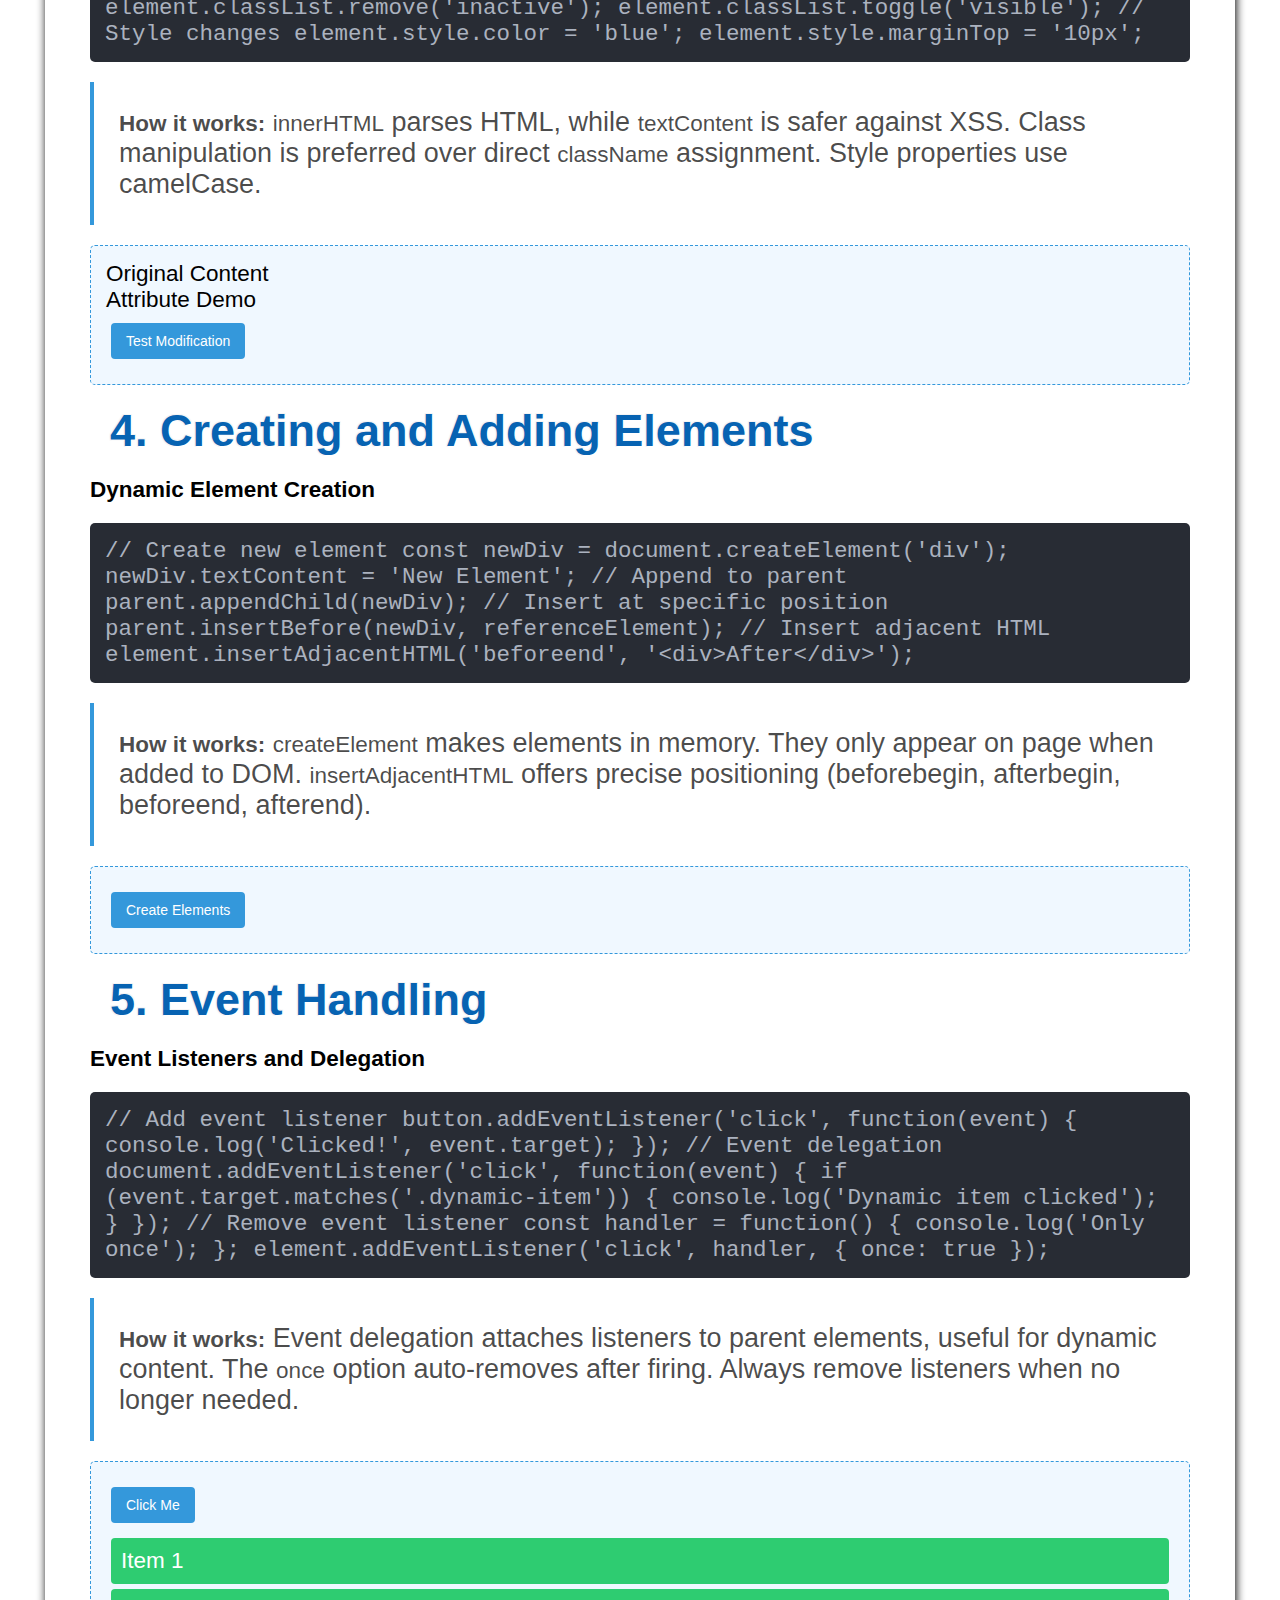
<file: posts.html>
<!DOCTYPE html>
<html lang="en">
<head>
    <meta charset="UTF-8">
    <meta name="viewport" content="width=device-width, initial-scale=1.0">
    <link rel="stylesheet" href="style.css">
    <title>Bit Coder</title>
</head>
<body>
    <header>
    <div class="nav_box">
        <div class="nav_logo_box">
            <div class="logo"></div>
            <h1>BIT CODER</h1>
        </div>
        <div id="box2" class="nav_links">
<a href="index.html"> <h1>HOME</h1></a>
           <a href="about.html"> <h1>ABOUT</h1></a>
            <a href="posts.html"><h1>POSTS</h1></a>
           <a href="contact.html"><h1>CONTACT</h1></a>
        </div>
<div id="box" >
    <div class="line"></div>
    <div class="line"></div>
    <div class="line"></div>
</div>
         </div>



<main>
    <div class="side2">
        <div id="post-lists">
<!-- hear element aa -->
        </div>
    </div>
<div class="post-nav">
    <p id="post-lists-box">POSTS<</p>
    <h1>POSTS</h1>
</div>
    <div id="all-page-content">
        <!-- content hear add -->


        <div class="content-of-page">
            <h1 id="post1" class="main-post-heading">JSON (JavaScript Object Notation)</h1>
            <p>JSON is a lightweight data-interchange format that stores data in key-value pairs. It is human-readable and easily parsable and processable by machines.</p>

            <h2>How to Create a JSON File?</h2>
            <p>A JSON file is created with the `.json` extension. Its content must follow a structured format using keys and values.</p>
            <p>Example JSON File:</p>
            <pre >
                {
                    "name": "John Doe",
                    "age": 30,
                    "isEmployed": true,
                    "skills": ["JavaScript", "Python", "C++"],
                    "address": {
                        "city": "New York",
                        "zip": "10001"
                    }
                }
            </pre>

            <h2>Why Use JSON?</h2>
            <p>JSON is mainly used to store and exchange data. It is platform-independent and ideal for web applications.</p>
            <p>Some reasons include:</p>
            <ul>
                <li>Lightweight and fast</li>
                <li>Human-readable format</li>
                <li>Cross-platform compatibility</li>
                <li>Easy to parse and process</li>
            </ul>

            <h2>When to Use JSON?</h2>
            <p>JSON is used in various scenarios:</p>
            <ul>
                <li>Web Development (data transfer between server and client)</li>
                <li>Configuration Files (storing software settings)</li>
                <li>APIs (as response and request format)</li>
                <li>Data Storage (lightweight data storage)</li>
            </ul>

            <h2>Importing JSON</h2>
            <p>To import a JSON file, different programming languages use predefined methods. For example:</p>
            <h2>Python:</h2>
            <p>Import and parse:</p>
            <pre >
                import json

                with open('data.json') as file:
                    data = json.load(file) # Converts JSON file to Python dictionary
                    print(data['name']) # Output: John Doe
            </pre>
            <h2>JavaScript:</h2>
            <p>Loading a JSON file with Fetch API:</p>
            <pre>
                fetch('data.json')
                    .then(response => response.json())
                    .then(data => console.log(data.name)); // Output: John Doe
            </pre>

            <h2>Managing JSON Data</h2>
            <p>Managing JSON data is easy. We can read, update, and delete data using programming languages.</p>
            <p>Example: Updating data in Python:</p>
            <pre>
                data['age'] = 31
            </pre>

            <h2>Accessing JSON Data</h2>
            <p>JSON data can be accessed using keys. Example:</p>
            <h2>JavaScript:</h2>
            <pre>
                console.log(data.name); // Output: John Doe
            </pre>
            <h2>Python:</h2>
            <pre>
                print(data['name']) # Output: John Doe
            </pre>

            <h2>Basic to Advanced JSON Concepts</h2>
            <p>Basic:</p>
            <ul>
                <li>Key-Value Pair</li>
                <li>Arrays and Objects</li>
                <li>Null, Boolean, and Number types</li>
            </ul>
            <p>Advanced:</p>
            <ul>
                <li>Nested JSON Objects</li>
                <li>Dynamic JSON generation</li>
                <li>Streaming JSON data</li>
                <li>Serialization and Deserialization</li>
            </ul>

            <h2>Conclusion</h2>
            <p>JSON is a powerful format widely used in modern applications. It is ideal for exchanging data and lightweight storage. Various programming languages effectively utilize JSON.</p>

        </div>
        <div class="content-of-page">
            <h1 id="post2" class="main-post-heading">Complete JavaScript DOM Manipulation Guide</h1>

<h2>1. Selecting Elements in DOM</h2>

<h3>a. Selecting Single Element</h3>
<pre>
// Select by ID
const header = document.getElementById('header');

// Select using CSS selector (first matching element)
const item = document.querySelector('.item');
</pre>

<h3>b. Selecting Multiple Elements</h3>
<pre>
// By class name
const items = document.getElementsByClassName('item');

// By tag name
const paragraphs = document.getElementsByTagName('p');

// All matching elements using CSS selector
const allItems = document.querySelectorAll('.item');
</pre>

<h2>2. Creating and Adding Elements</h2>

<h3>a. Creating New Element</h3>
<pre>
const newDiv = document.createElement('div');
newDiv.textContent = 'New Div';
</pre>

<h3>b. Ways to Add to DOM</h3>
<pre>
// Append at the end
document.body.appendChild(newDiv);

// Insert at specific position
const container = document.getElementById('container');
container.insertBefore(newDiv, container.firstChild);

// Insert HTML inside element
container.innerHTML = '&lt;p&gt;New paragraph&lt;/p&gt;';
</pre>

<h2>3. Modifying Elements</h2>

<h3>a. Changing Content</h3>
<pre>
// Change text content
const heading = document.querySelector('h1');
heading.textContent = 'New Heading';

// Change HTML content
heading.innerHTML = 'New &lt;em&gt;Heading&lt;/em&gt;';
</pre>

<h3>b. Changing Attributes</h3>
<pre>
const link = document.querySelector('a');

// Using setAttribute method
link.setAttribute('href', 'https://newurl.com');

// Direct property access
link.href = 'https://newurl.com';
</pre>

<h3>c. Changing Styles</h3>
<pre>
const box = document.querySelector('.box');
box.style.backgroundColor = 'blue';
box.style.padding = '20px';
</pre>

<h3>d. Managing Classes</h3>
<pre>
// Add class
box.classList.add('active');

// Remove class
box.classList.remove('inactive');

// Toggle class
box.classList.toggle('hidden');
</pre>

<h2>4. Deleting Elements</h2>
<pre>
const elementToRemove = document.querySelector('.old-element');

// Modern way
elementToRemove.remove();

// Older way (for browser support)
elementToRemove.parentNode.removeChild(elementToRemove);
</pre>

<h2>5. Adding Event Listeners</h2>
<pre>
const button = document.querySelector('button');

button.addEventListener('click', function() {
  console.log('Button clicked!');
});
</pre>

<h2>6. Accessing Form Values</h2>
<pre>
const form = document.querySelector('form');
const input = document.querySelector('input[type="text"]');

form.addEventListener('submit', function(event) {
  event.preventDefault();
  console.log(input.value);
});
</pre>

<h2>Practical Example - Todo List</h2>
<pre>
&lt;div id="app"&gt;
  &lt;input type="text" id="taskInput" placeholder="New task"&gt;
  &lt;button id="addBtn"&gt;Add&lt;/button&gt;
  &lt;ul id="taskList"&gt;&lt;/ul&gt;
&lt;/div&gt;

&lt;script&gt;
  const input = document.getElementById('taskInput');
  const addBtn = document.getElementById('addBtn');
  const list = document.getElementById('taskList');

  addBtn.addEventListener('click', () => {
    if (input.value.trim() === '') return;

    const li = document.createElement('li');
    li.textContent = input.value;

    const deleteBtn = document.createElement('button');
    deleteBtn.textContent = 'Delete';
    deleteBtn.addEventListener('click', () => li.remove());

    li.appendChild(deleteBtn);
    list.appendChild(li);

    input.value = '';
    input.focus();
  });
&lt;/script&gt;
</pre>

<h2>Advanced DOM Manipulation Techniques</h2>

<h3>1. Event Delegation</h3>
<pre>
document.getElementById('taskList').addEventListener('click', function(e) {
  if(e.target.tagName === 'BUTTON') {
    e.target.parentElement.remove();
  }
});
</pre>

<h3>2. Element Cloning</h3>
<pre>
const template = document.querySelector('.template');
const newItem = template.cloneNode(true);
newItem.style.display = 'block';
document.body.appendChild(newItem);
</pre>

<h3>3. Using Dataset Attributes</h3>
<pre>
&lt;div data-user-id="123" data-role="admin"&gt;User Info&lt;/div&gt;

&lt;script&gt;
  const userDiv = document.querySelector('div');
  console.log(userDiv.dataset.userId); // "123"
  console.log(userDiv.dataset.role); // "admin"
&lt;/script&gt;
</pre>

<h2>Performance Tips</h2>
<ul>
  <li><strong>Minimize DOM Access:</strong> Select elements once and store in variables</li>
  <li><strong>Batch DOM Updates:</strong> Use DocumentFragment</li>
  <li><strong>Event Delegation:</strong> Attach listeners to parent elements</li>
</ul>

<pre>
// DocumentFragment example
const fragment = document.createDocumentFragment();

for(let i = 0; i &lt; 100; i++) {
  const li = document.createElement('li');
  li.textContent = `Item ${i}`;
  fragment.appendChild(li);
}

document.getElementById('list').appendChild(fragment);
</pre>

<p>DOM manipulation is JavaScript's most powerful feature that enables you to dynamically modify web pages. These techniques will help you build interactive web applications.</p>

        </div>
<div class="content-of-page">

 <h1 id="post3" class="main-post-heading">Automata Theory Fundamentals</h1>

<h2>1. Introduction to Automata Theory</h2>
<p>Automata theory is the study of abstract machines and the computational problems that can be solved using these machines. It forms the theoretical foundation of computer science and is closely related to formal language theory.</p>

<div class="note">
    <strong>Key Concept:</strong> Automata are mathematical models of computation that perform tasks on given inputs by transitioning through a series of states.
</div>

<h2>2. Types of Automata</h2>

<h3>2.1 Finite Automata (FA)</h3>
<p>Finite automata are the simplest type of automaton with a finite number of states.</p>

<pre>
// Formal definition of a Finite Automaton
FA = (Q, Σ, δ, q₀, F)
Where:
Q = Finite set of states
Σ = Finite set of input symbols (alphabet)
δ = Transition function (Q × Σ → Q)
q₀ = Initial state (q₀ ∈ Q)
F = Set of final/accepting states (F ⊆ Q)
</pre>

<h4>Types of Finite Automata:</h4>
<ul>
    <li><strong>Deterministic Finite Automaton (DFA):</strong> Exactly one transition for each symbol in each state</li>
    <li><strong>Nondeterministic Finite Automaton (NFA):</strong> May have multiple transitions for a symbol in a state</li>
</ul>

<h3>2.2 Pushdown Automata (PDA)</h3>
<p>An extension of finite automata that includes a stack for memory.</p>

<pre>
// Formal definition of a Pushdown Automaton
PDA = (Q, Σ, Γ, δ, q₀, Z₀, F)
Where:
Γ = Stack alphabet
Z₀ = Initial stack symbol
δ = Transition function (Q × (Σ ∪ {ε}) × Γ → finite subsets of Q × Γ*)
</pre>

<h3>2.3 Turing Machines</h3>
<p>The most powerful automaton that can simulate any computer algorithm.</p>

<pre>
// Formal definition of a Turing Machine
TM = (Q, Σ, Γ, δ, q₀, B, F)
Where:
Γ = Tape alphabet (Σ ⊆ Γ)
B = Blank symbol (B ∈ Γ \ Σ)
δ = Transition function (Q × Γ → Q × Γ × {L, R})
</pre>

<h2>3. Applications of Automata Theory</h2>

<ul>
    <li><strong>Compiler Design:</strong> Lexical analysis and parsing</li>
    <li><strong>Text Processing:</strong> Regular expressions for pattern matching</li>
    <li><strong>Software Verification:</strong> Model checking of finite-state systems</li>
    <li><strong>Artificial Intelligence:</strong> State machines for AI behavior</li>
    <li><strong>Network Protocols:</strong> Protocol state machines</li>
</ul>

<h2>4. Formal Languages Hierarchy</h2>

<p>The Chomsky hierarchy classifies formal grammars and their corresponding automata:</p>

<table border="1" cellpadding="5" cellspacing="0">
    <tr>
        <th>Type</th>
        <th>Grammar</th>
        <th>Automaton</th>
        <th>Language</th>
    </tr>
    <tr>
        <td>Type 0</td>
        <td>Unrestricted</td>
        <td>Turing Machine</td>
        <td>Recursively enumerable</td>
    </tr>
    <tr>
        <td>Type 1</td>
        <td>Context-sensitive</td>
        <td>Linear-bounded automaton</td>
        <td>Context-sensitive</td>
    </tr>
    <tr>
        <td>Type 2</td>
        <td>Context-free</td>
        <td>Pushdown automaton</td>
        <td>Context-free</td>
    </tr>
    <tr>
        <td>Type 3</td>
        <td>Regular</td>
        <td>Finite automaton</td>
        <td>Regular</td>
    </tr>
</table>

<h2>5. Practical Examples</h2>

<h3>5.1 DFA Example - Binary Numbers Divisible by 3</h3>

<pre>
// States: q0 (remainder 0), q1 (remainder 1), q2 (remainder 2)
// Alphabet: {0, 1}
// Transition table:
// δ(q0, 0) = q0
// δ(q0, 1) = q1
// δ(q1, 0) = q2
// δ(q1, 1) = q0
// δ(q2, 0) = q1
// δ(q2, 1) = q2
// Accepting state: q0
</pre>

<h3>5.2 Turing Machine Example - Palindrome Checker</h3>

<pre>
1. Move to the end of the input (right of the last symbol)
2. Compare first and last symbols
   - If equal, mark both (with special symbols) and move inward
   - If not equal, reject
3. Repeat until all symbols are marked or middle is reached
4. If all comparisons were equal, accept
</pre>

<h2>6. Computational Power</h2>

<p>The hierarchy of computational power:</p>
<ol>
    <li>Finite Automata (Regular languages)</li>
    <li>Pushdown Automata (Context-free languages)</li>
    <li>Linear Bounded Automata (Context-sensitive languages)</li>
    <li>Turing Machines (Recursively enumerable languages)</li>
</ol>

<div class="note">
    <strong>Church-Turing Thesis:</strong> Any computation that can be performed by an algorithm can be performed by a Turing machine.
</div>

<h2>7. Limitations of Automata</h2>

<ul>
    <li><strong>Finite Automata:</strong> Cannot count or remember arbitrary amounts of information</li>
    <li><strong>Pushdown Automata:</strong> Cannot handle multiple stacks or more complex memory</li>
    <li><strong>Turing Machines:</strong> Some problems are undecidable (e.g., Halting Problem)</li>
</ul>

<h2>8. Tools and Software</h2>

<p>Popular tools for working with automata:</p>
<ul>
    <li><strong>JFLAP:</strong> Java-based tool for experimenting with automata</li>
    <li><strong>JFLAP:</strong> Java Formal Languages and Automata Package</li>
    <li><strong>Automata Tutor:</strong> Web-based learning tool</li>
    <li><strong>JFLAP:</strong> Visualization of finite automata and grammars</li>
</ul>

<h2>9. Further Reading</h2>

<ul>
    <li>"Introduction to the Theory of Computation" by Michael Sipser</li>
    <li>"Automata Theory, Languages, and Computation" by Hopcroft, Motwani, and Ullman</li>
    <li>"Elements of the Theory of Computation" by Harry Lewis and Christos Papadimitriou</li>
</ul>              
        </div>

<div class="content-of-page">
 <h1 id="post4" class="main-post-heading">
   

    
    Complete JavaScript DOM Manipulation Guide</h1>
    
    <p>DOM manipulation is essential for creating interactive web pages. This guide covers all key concepts with practical examples.</p>

    <h2>1. Selecting Elements</h2>
    
    <h3>Basic Selectors</h3>
    <div class="code-block">
// By ID - returns single element
const element = document.getElementById('header');

// By class name - returns HTMLCollection
const elements = document.getElementsByClassName('menu-item');

// By tag name - returns HTMLCollection
const divs = document.getElementsByTagName('div');

// Query selector - returns first match
const firstMatch = document.querySelector('.special');

// Query selector all - returns NodeList
const allMatches = document.querySelectorAll('.item');
    </div>
    
    <div class="explanation">
        <p><strong>How it works:</strong> These are the fundamental methods to select elements. <code>getElementById</code> is fastest, while <code>querySelector</code> offers CSS selector flexibility. HTMLCollections are live (update automatically), while NodeLists are static by default.</p>
    </div>
    
    <div class="demo-area">
        <div id="demo-header">Header Element</div>
        <div class="demo-item">Item 1</div>
        <div class="demo-item">Item 2</div>
        <button onclick="demoSelectors()">Test Selectors</button>
        <div id="selector-output"></div>
    </div>

    <h2>2. Traversing the DOM</h2>
    
    <h3>Navigating Between Nodes</h3>
    <div class="code-block">
// Parent nodes
const parent = childElement.parentNode;
const parentElement = childElement.parentElement;

// Child nodes
const children = parent.childNodes; // Includes text nodes
const childrenElements = parent.children; // Only elements

// Siblings
const next = element.nextElementSibling;
const prev = element.previousElementSibling;
    </div>
    
    <div class="explanation">
        <p><strong>How it works:</strong> DOM traversal lets you navigate between elements without reselecting. <code>childNodes</code> includes text nodes (whitespace), while <code>children</code> only includes element nodes.</p>
    </div>
    
    <div class="demo-area" id="traversal-demo">
        <div>First Child</div>
        <div id="traversal-target">Target Element (Middle Child)</div>
        <div>Last Child</div>
        <button onclick="demoTraversal()">Test Traversal</button>
    </div>

    <h2>3. Modifying Elements</h2>
    
    <h3>Changing Content and Attributes</h3>
    <div class="code-block">
// Content modification
element.innerHTML = '&lt;strong&gt;Bold text&lt;/strong&gt;';
element.textContent = 'Plain text only';

// Attribute manipulation
element.setAttribute('data-id', '123');
const value = element.getAttribute('data-id');
element.removeAttribute('title');

// Class manipulation
element.classList.add('active');
element.classList.remove('inactive');
element.classList.toggle('visible');

// Style changes
element.style.color = 'blue';
element.style.marginTop = '10px';
    </div>
    
    <div class="explanation">
        <p><strong>How it works:</strong> <code>innerHTML</code> parses HTML, while <code>textContent</code> is safer against XSS. Class manipulation is preferred over direct <code>className</code> assignment. Style properties use camelCase.</p>
    </div>
    
    <div class="demo-area">
        <div id="content-demo">Original Content</div>
        <div id="attr-demo" class="original" title="Hover text">Attribute Demo</div>
        <button onclick="demoModification()">Test Modification</button>
    </div>

    <h2>4. Creating and Adding Elements</h2>
    
    <h3>Dynamic Element Creation</h3>
    <div class="code-block">
// Create new element
const newDiv = document.createElement('div');
newDiv.textContent = 'New Element';

// Append to parent
parent.appendChild(newDiv);

// Insert at specific position
parent.insertBefore(newDiv, referenceElement);

// Insert adjacent HTML
element.insertAdjacentHTML('beforeend', '&lt;div&gt;After&lt;/div&gt;');
    </div>
    
    <div class="explanation">
        <p><strong>How it works:</strong> <code>createElement</code> makes elements in memory. They only appear on page when added to DOM. <code>insertAdjacentHTML</code> offers precise positioning (beforebegin, afterbegin, beforeend, afterend).</p>
    </div>
    
    <div class="demo-area">
        <div id="element-container"></div>
        <button onclick="demoCreateElements()">Create Elements</button>
    </div>

    <h2>5. Event Handling</h2>
    
    <h3>Event Listeners and Delegation</h3>
    <div class="code-block">
// Add event listener
button.addEventListener('click', function(event) {
    console.log('Clicked!', event.target);
});

// Event delegation
document.addEventListener('click', function(event) {
    if (event.target.matches('.dynamic-item')) {
        console.log('Dynamic item clicked');
    }
});

// Remove event listener
const handler = function() { console.log('Only once'); };
element.addEventListener('click', handler, { once: true });
    </div>
    
    <div class="explanation">
        <p><strong>How it works:</strong> Event delegation attaches listeners to parent elements, useful for dynamic content. The <code>once</code> option auto-removes after firing. Always remove listeners when no longer needed.</p>
    </div>
    
    <div class="demo-area">
        <button id="click-demo">Click Me</button>
        <div id="event-output"></div>
        <div id="event-delegation">
            <div class="dynamic-item">Item 1</div>
            <div class="dynamic-item">Item 2</div>
        </div>
        <button onclick="addNewItem()">Add New Item</button>
    </div>

    <h2>6. Working with Forms</h2>
    
    <h3>Form Handling</h3>
    <div class="code-block">
// Form submission
form.addEventListener('submit', function(event) {
    event.preventDefault();
    const formData = new FormData(form);
    
    // Get values
    const username = formData.get('username');
    
    // Process data
    console.log(Array.from(formData.entries()));
});

// Input events
input.addEventListener('input', function() {
    console.log('Value changed:', this.value);
});
    </div>
    
    <div class="explanation">
        <p><strong>How it works:</strong> <code>FormData</code> provides easy access to form values. <code>preventDefault()</code> stops page reload. Input events fire on each change (unlike change event which fires after blur).</p>
    </div>
    
    <div class="demo-area">
        <form id="sample-form">
            <div class="form-group">
                <input type="text" name="username" placeholder="Username">
            </div>
            <div class="form-group">
                <input type="email" name="email" placeholder="Email">
            </div>
            <button type="submit">Submit</button>
        </form>
        <div id="form-output"></div>
    </div>

    <h2>7. Performance Considerations</h2>
    
    <h3>Optimizing DOM Operations</h3>
    <div class="code-block">
// Document Fragment for batch additions
const fragment = document.createDocumentFragment();
for (let i = 0; i < 100; i++) {
    const div = document.createElement('div');
    fragment.appendChild(div);
}
document.body.appendChild(fragment);

// Debouncing events
let timeout;
window.addEventListener('resize', function() {
    clearTimeout(timeout);
    timeout = setTimeout(function() {
        // Handle resize
    }, 200);
});
    </div>
    
    <div class="explanation">
        <p><strong>How it works:</strong> Document fragments prevent layout thrashing by batching changes. Debouncing limits how often expensive operations run. Also consider throttling for different use cases.</p>
    </div>
    
    <div class="demo-area">
        <button onclick="demoPerformance()">Add 100 Elements</button>
        <div id="performance-demo"></div>
    </div>

           

</div>


       </div>
   </main>


<footer>
<p>&copy;Copyright  2025 Bit Coder. All rights reserved. <br> Develop by Shivam Kumar</p>
</footer>
<script src="blogpost.js">

</script>
</body>
</html>
</file>
<file: style.css>
* {
  margin: 0%;
  padding: 0%;
  box-sizing: border-box;
  font-family: "Arial", "Helvetica", "sans-serif";
  font-size: 2.5vmin;
}
body {
  padding-top: 15vmin;
}
.nav_box {
  height: 15vmin;
  width: 100%;
  display: flex;
  justify-content: space-between;
  align-items: center;
  padding-left: 1vmin;
background-color: rgba(34, 34, 132, 0.815);
  border: 2px solid rgba(36, 48, 205, 0.929);
  box-shadow: inset 2px 2px 9px rgb(14, 14, 83),inset -2px 2px 9px rgb(14, 14, 83);
  position: fixed;
  top: 0px;
  z-index: 999;
}
.nav_links {
  width: 70%;
  display: flex;
  justify-content: flex-end;
  gap: 4vmin;
  align-items: center;
  margin-right: 10px;
}
.nav_logo_box {
  height: 100%;
  display: flex;
  justify-content: center;
  gap: 1vmin;
  align-items: center;
  width: 40%;
}
.nav_logo_box .logo {
  height: 10vmin;
  width: 10vmin;
  border: 2px solid rgba(181, 183, 191, 0.779);
  border-radius: 50%;
   background-image: url("https://scontent.flko7-4.fna.fbcdn.net/v/t39.30808-6/489289809_672199489105381_4941596086232873197_n.jpg?_nc_cat=102&ccb=1-7&_nc_sid=127cfc&_nc_ohc=y42giZasmCkQ7kNvwEebDZs&_nc_oc=Adm5IVIvgmmI2qlAYO1iYofNcAmkK2b6mQh1I0kbVNHqKWDQWsat35Jyh_JdtwcmzQiftNH3Tp8j5DSI0riWq4RO&_nc_zt=23&_nc_ht=scontent.flko7-4.fna&_nc_gid=01GgzemQspdbq9XX9CT8oA&oh=00_AfGsgJ5Tm5HSKtR-JmCjI0Jwx8YCWAAM57abacNL_yYVoA&oe=67FB14D0");
  background-size: cover;
  background-repeat: no-repeat;
  background-position: center;
}
.nav_logo_box h1 {
  font-size: 5vmin;
  text-align: center;
  border-radius: 4px;
  padding: 1vmin;
  color: rgb(38, 23, 207);
  text-shadow: -2px 0px rgb(35, 30, 40),1px 0px rgb(169, 95, 22);
}
.nav_links h1 {
  font-size: 3vmin;
  width: 100%;
  text-align: center;
  color: rgb(10, 101, 180);
  text-shadow: 1px 1px 1px rgb(22, 7, 102);
box-shadow: 1px 1px 1px rgb(95, 92, 92);
  background-color:rgba(22, 22, 176, 0.344);
  padding: 5px;
  text-shadow: 1px 1px 3px black;
  border: 1px solid black;
  font-family: Arial, Helvetica, sans-serif;
  color: aliceblue;
  border-radius: 4px;
  transition: all 1s linear;
}
.nav_links h1:hover {
  border: 1px solid black;
  background-color: rgba(10, 10, 100, 0.755);
}
a {
  text-decoration: none;
}
@media (max-width: 1000px) {
  .nav_links h1{
    width: 20vmin;
  }
  #box2 {
    position: fixed;
    width: 30vmin;
    display: flex;
    flex-direction: column;
    align-items: center;
    background-color: rgba(7, 11, 224, 0.532);
    border: 2px solid rgb(13, 11, 112);
    padding: 4vmin;
    top: 60px;
    right: -40vh;
    padding: 10px;
    text-shadow: 1px 1px 1px black;
    font-family: Arial, Helvetica, sans-serif;
    color: aliceblue;
    border-radius: 10px;
  }
  .nav_logo_box {
    width: 50%;
  }
  #box2.open {
    right: 1px;
  }
  #box {
    height: 9vmin;
    width: 9vmin;
    border: 1px solid rgb(192, 157, 157);
    position: absolute;
    right: 10px;
    display: flex;
    flex-direction: column;
    align-items: center;
    padding: 2px;
    justify-content: center;
    gap: 0.5vmin;
    border-radius: 5px;
    background-color: rgb(15, 15, 191);
    background-color: rgb(97, 75, 218);
    padding: 10px;
    text-shadow: 1px 1px 1px black;
    border: 2px solid black;
    font-family: Arial, Helvetica, sans-serif;
    color: aliceblue;
    border-radius: 10px;
    }
  .line {
    height: 5vmin;
    width: 80%;
    border-radius: 10px;
    box-shadow: 1px 1px 1px black;
    background-color: aliceblue;
  }

}
.box-img {
  height: 70vmin;
  width: 100%;
}
.box-img .box-background {
  height: 100%;
  width: 100%;
  display: flex;
  padding: 5vmin;
  justify-content: space-between;
  padding-bottom: 1vmin;
  flex-direction: column;
 background-position: center;
  background-repeat: no-repeat;
  background-size: cover;
  animation: bacground 400s linear  infinite ;
}
@keyframes bacground {

  10%{
    background-image: url('https://scontent.flko7-2.fna.fbcdn.net/v/t39.30808-6/489103987_672199355772061_2303796374548655955_n.jpg?_nc_cat=104&ccb=1-7&_nc_sid=127cfc&_nc_ohc=XYMV7BnUsR8Q7kNvwErxTBU&_nc_oc=AdnnGzT0sBJ11M7SAbKo--6SvWN6WAM24WHYmntTG5CdArPDFAZptkCLIlzOkKedjxCi5omy64cgyXYyqVnA27ge&_nc_zt=23&_nc_ht=scontent.flko7-2.fna&_nc_gid=faMezjGZPmcIpMXhyyrB2Q&oh=00_AfEwX8sqPewdc6rI2jfBf6IDnSYU5JJQxF1A53nO1GIBjg&oe=67FAF91D');
  }
  20%{
    background-image: url('https://scontent.flko7-3.fna.fbcdn.net/v/t39.30808-6/489231544_672199329105397_8957568574234289202_n.jpg?_nc_cat=111&ccb=1-7&_nc_sid=127cfc&_nc_ohc=muiOMP6BX24Q7kNvwFuYlD-&_nc_oc=AdnNpgDjHOkAWvqUzgfEi1Yq7tuqTIF-FmflMQTz9ZFm7Yy7xF6KvIZMInnmE1oes4Bh60BAvhTsiK1CwtTHEb9W&_nc_zt=23&_nc_ht=scontent.flko7-3.fna&_nc_gid=tvW1vS9ljU22Tfq-0fDTuQ&oh=00_AfGxVaO4qtrZICFYoEm2JvK2p46iLmK0FD2rRtCf0ZWi5Q&oe=67FAFF76');
  }
  30%{
   background-image: url('https://scontent.flko7-4.fna.fbcdn.net/v/t39.30808-6/489377998_673042319021098_6137031600621504723_n.jpg?_nc_cat=100&ccb=1-7&_nc_sid=127cfc&_nc_ohc=q210fQQBvGsQ7kNvwEjUJVP&_nc_oc=Admy9cGcl4R2WmTteTvWtctB16Oyq5xVEyMHH_xzrM108eHHqwwKzqb5ZStmttUPSL_srl1Zdk3HmcFxVfvH8ea2&_nc_zt=23&_nc_ht=scontent.flko7-4.fna&_nc_gid=PKRvAzxVeb2-Y6df8qcO0A&oh=00_AfEh5IsZvAXI6ETGm9cgYemCsJGe9q1cPWtHi6nmb05q2w&oe=67FB2480');

    }
  40%{
    background-image: url('https://scontent.flko7-2.fna.fbcdn.net/v/t39.30808-6/489678566_673031129022217_7527703006293864488_n.jpg?stp=dst-jpg_s600x600_tt6&_nc_cat=104&ccb=1-7&_nc_sid=127cfc&_nc_ohc=p3k0E4QY0TYQ7kNvwGaVnm5&_nc_oc=AdlriKdBHXJJg0ksBcCzfWlqsBedBzvUc6KmF49I6auq_Ku1B_WhBX-zNyvOYSn0ggbLSavM8M-T1feCWu1rxv7T&_nc_zt=23&_nc_ht=scontent.flko7-2.fna&_nc_gid=5XSI2dgIJG4Vw6kLwGkDiw&oh=00_AfEUxdECXi9boqldQF8TIllol0Vu_8lYVLtzto9dB2Wkeg&oe=67FB241D');
  }
  50%{
    background-image: url('https://scontent.flko7-1.fna.fbcdn.net/v/t39.30808-6/489675949_673031069022223_5750113461966327280_n.jpg?stp=dst-jpg_s600x600_tt6&_nc_cat=105&ccb=1-7&_nc_sid=127cfc&_nc_ohc=l3ukcAUW-T0Q7kNvwEDD9yw&_nc_oc=AdlnEfZkYa8wTh-qPQp4aultBIWW_Tfr7V6w0pZKoALekd6u5Vu62c8j9GUBeDtQNFcxfTFtsymPk_lGi3uWJ1_E&_nc_zt=23&_nc_ht=scontent.flko7-1.fna&_nc_gid=5XSI2dgIJG4Vw6kLwGkDiw&oh=00_AfGZdvqmbvNNoWkF0QCyjHO44WEpL2uuSBLpwbCM0f_Rwg&oe=67FB3080');
  }
  60%{
    background-image: url('https://scontent.flko7-3.fna.fbcdn.net/v/t39.30808-6/489640059_673042315687765_1826457121553260571_n.jpg?_nc_cat=108&ccb=1-7&_nc_sid=127cfc&_nc_ohc=fhNqyviYQFcQ7kNvwGV3lc7&_nc_oc=AdnXT_Gx8k3MDn8xXwALhD0FdXrAXRoiD3mMBUY9HxYuq4TQgN8PqtHNjiRxEZAFUzsU2JKNS2L7SR25ez8JJMUn&_nc_zt=23&_nc_ht=scontent.flko7-3.fna&_nc_gid=bin6JuoXjo3wpivziHgsSA&oh=00_AfE-YxAMI2307lccrMXnieRCS5kIaxlh6Vd7MOFYjwkWQA&oe=67FB2B11');
  }
  70%{
    background-image: url('https://scontent.flko7-4.fna.fbcdn.net/v/t39.30808-6/489429518_673042312354432_1306878075466046232_n.jpg?_nc_cat=101&ccb=1-7&_nc_sid=127cfc&_nc_ohc=7MrpRwZX0YUQ7kNvwHLBOec&_nc_oc=AdlrhB7y9EfLYd-pBcHYyT_HZnP76ZT6T06wONB5ccC0CWN6OrbtLGbj4FjRSpch8FCt6wRA0pNdO8nmcJ8sZ4sU&_nc_zt=23&_nc_ht=scontent.flko7-4.fna&_nc_gid=TXVAdXPV7nYPiLLlLLdg1w&oh=00_AfFLe0Lz7aNjA-LqP_rfnCBuBdROwpzQzjyjUOryqTt5Sw&oe=67FB1421');
  }
  80%{
    background-image: url('https://scontent.flko7-3.fna.fbcdn.net/v/t39.30808-6/489640059_673042315687765_1826457121553260571_n.jpg?_nc_cat=108&ccb=1-7&_nc_sid=127cfc&_nc_ohc=fhNqyviYQFcQ7kNvwGV3lc7&_nc_oc=AdnXT_Gx8k3MDn8xXwALhD0FdXrAXRoiD3mMBUY9HxYuq4TQgN8PqtHNjiRxEZAFUzsU2JKNS2L7SR25ez8JJMUn&_nc_zt=23&_nc_ht=scontent.flko7-3.fna&_nc_gid=bin6JuoXjo3wpivziHgsSA&oh=00_AfE-YxAMI2307lccrMXnieRCS5kIaxlh6Vd7MOFYjwkWQA&oe=67FB2B11');

  }
  90%{
    background-image: url('https://scontent.flko7-2.fna.fbcdn.net/v/t39.30808-6/489483413_673042392354424_4760963856286421006_n.jpg?_nc_cat=107&ccb=1-7&_nc_sid=127cfc&_nc_ohc=EqSfWr53bD0Q7kNvwEIHTZv&_nc_oc=Adm1-YOaJ48S8IIpRrjdMyxgMt6fgZ5bo2XsLl6ExA1rDHDCAoatfMVAFAzJqVuU1_gHbZYCKcYZlfS_dtXWlRqW&_nc_zt=23&_nc_ht=scontent.flko7-2.fna&_nc_gid=e1yJc3kMgXsolVijZtri9A&oh=00_AfHpNsd7lxM2n8It2gEwWsMr3vvg_r0GFyRwiNudYzUfBg&oe=67FB1C12');
  }
  100%{
    background-image: url('https://scontent.flko7-4.fna.fbcdn.net/v/t39.30808-6/489628128_673031079022222_6303016983119609533_n.jpg?stp=dst-jpg_s600x600_tt6&_nc_cat=100&ccb=1-7&_nc_sid=127cfc&_nc_ohc=2_QAkXmh4BkQ7kNvwGxXCy-&_nc_oc=Adm6zaleVoKU1NZUeJPWgO-vVjuwq1f5QAXR7RQIJe6r85HTcZmh9xJ1oVb7DUitQ8RlFJQ89G5T7gJqrQFr7kb4&_nc_zt=23&_nc_ht=scontent.flko7-4.fna&_nc_gid=5XSI2dgIJG4Vw6kLwGkDiw&oh=00_AfH9M6yQS4kZQLvWOqWlGzzm1L84xLUAsbDo8RIX7QUdQA&oe=67FB2A10');

  }


}
.box-background h1 {
  color: aliceblue;
  font-size: 7vmin;
  text-shadow: 1px 1px 1px red;
  font-family: Arial, Helvetica, sans-serif;
}
.box-background p {
  color: aliceblue;
  font-size: 4vmin;
  text-shadow: 1px 1px 1px red;
  font-family: Arial, Helvetica, sans-serif;
}
footer {
  height: 10vmin;
  display: flex;
  justify-content: center;
  align-items: center;
  color: aliceblue;
background-color: rgba(8, 8, 108, 0.721);
border: 2px solid rgba(0, 0, 255, 0.604);

}
#blog-content-box-home {
  height: auto;
  width: auto;
  display: grid;
  gap: 2vmin;
  padding: 5vmin;
}
.content-img {
  height: 15vmin;
  grid-row-start: 1;
  grid-row-end: 4;
  width: 15vmin;
  background-position: center;
  background-repeat: no-repeat;
  background-size: cover;
  font-size: 4vmin;
  background-color: #08105f;

  display: flex;
  color: aliceblue;
  font-family: 'Gill Sans', 'Gill Sans MT', Calibri, 'Trebuchet MS', sans-serif;
  justify-content: center;
  align-items: center;
  border: 1px solid black;
}
.blog-content {
  height: 20vmin;
  display: grid;
  gap: 2vmin;
  grid-template-columns: 1fr 5fr;
  width: 98%;
  box-shadow: 1px 1px 3px rgb(120, 110, 110);
  padding: 3vmin;
  border-radius: 10px;
  gap: 2vmin;
  transition: all 500ms ease-in;
  border: 1px solid rgb(202, 197, 197);
}
.blog-content:hover {
  height: 21vmin;
  display: grid;
  gap: 2vmin;
  grid-template-columns: 1fr 5fr;
  width: 100%;
  padding: 3vmin;
  border-radius: 10px;
  box-shadow: 2px 2px 10px black;
  /* background: linear-gradient(to right, rgba(15, 7, 173, 0.693), rgba(68, 85, 180, 0.353)); */
  background: linear-gradient(to right,#cb880c, #ffd900d0);
  border: 1px solid black;
}
.blog-content h1{
  font-size: 3vmin;
}
.blog-content p{
  font-size: 2vmin;
}
.about-box {
  height: auto;
  display: flex;
  gap: 2vmin;
  width: 100%;
  padding: 3vmin;
  justify-content: center;
  flex-direction: column;
  align-items: center;
  border-radius: 10px;
  background: linear-gradient(to right, rgba(165, 43, 230, 0.504), rgba(13, 20, 167, 0.707));

  /* background: linear-gradient(to right, rgba(8, 9, 82, 0.566), rgb(255, 255, 255)); */
  border: 1px solid black;
}
.about-box h1 {
  font-size: 5vmin;
  background-color: rgb(245, 201, 143);
  padding: 10px;
  text-shadow: 1px 1px 1px black;
  border: 2px solid black;
  font-family: Arial, Helvetica, sans-serif;
  color: aliceblue;
  border-radius: 10px;
  box-shadow: -3px 3px 0px rgb(136, 129, 129), -4px 4px 0px rgb(129, 124, 124),
    inset 1px 1px 10px rgb(209, 218, 158);
}
.about-box p {
font-size: 2vmin;
  font-family: Arial, Helvetica, sans-serif;
  color: aliceblue;
  text-shadow: 1px 1px 1px rgb(101, 107, 108), -1px 1px 1px rgb(101, 107, 108),
    1px -1px 1px rgb(101, 107, 108), -1px -1px 1px rgb(101, 107, 108);
}
.social {
  height: 10vmin;
  width: 100%;
  display: flex;
  justify-content: flex-start;
  align-items: center;
}
.social a {
  border: 1px solid whitesmoke;
  height: 8vmin;
  width: 8vmin;
  border-radius: 50%;
  box-shadow: 0px 10px 10px black, -3px 3px whitesmoke;
  background-position: center;
  background-repeat: no-repeat;
  background-size: cover;
}
.social a:hover{
  position: relative;
  height: 10vmin;
  width: 10vmin;
  box-shadow: 0px 10px 10px black;

}
.social p {
  margin-left: 5vmin;
  color: rgb(254, 252, 255);
  text-shadow: 1px 1px 1px royalblue, 0px 5px 2px black;
}
form {
  background: linear-gradient(
    to right,
    rgba(26, 26, 255, 0.499),
    rgba(170, 93, 211, 0.499)
  );
  display: grid;
  border-radius: 10px;
  border: 1px solid black;
  grid-template-columns: 1fr;
  width: 50%;
  margin: auto;
  padding: 5vmin;
  gap: 2vmin;
}
form label {
  color: aliceblue;
  font-size: 3vmin;
  text-shadow: 1px 1px royalblue, -1px 1px royalblue, 1px -1px royalblue,
    -1px -1px royalblue;
}
form button {
  height: 5vmin;
  background-color: blue;
  color: aliceblue;
  border-radius: 5px;
  box-shadow: inset 1px 1px 10px black;
  font-family: "Arial", Helvetica, sans-serif;
}
.post-nav {
  height: 10vmin;
  width: 100%;
  background-color: rgb(222, 169, 108);
  display: flex;
  justify-content: flex-start;
  align-items: center;
  gap: 25%;
  padding-left: 5vmin;
  cursor: pointer;
  position: fixed;
}
.post-nav #post-lists-box {
  padding: 10px;
  background-color: rgb(16, 53, 175);
  color: aliceblue;
  border-radius: 2px ;
 border: 2px solid rgba(0, 0, 123, 0.9);
}
#post-lists{
  width: 50vmin;
  background-color: rgb(255, 255, 255);
  padding: 2vmin;
  z-index: 99;
  position: fixed;
  display: flex;
  justify-content: center;
  align-items: center;
  flex-direction: column;
  top: 26vmin;
  gap: 1vmin;
  left: -110vh;
  overflow-x: hidden;
overflow-wrap: normal;
  border-radius: 5px;
  border-right: 1px solid rgba(39, 37, 37, 0.911);
}
#post-lists.post-list-open{
  left: 0vh;
}
#post-lists p{
  background-color: rgb(217, 215, 215);
  padding: 12px;
  border: 1px solid whitesmoke;
  box-shadow: 1px 1px 1px black;
    width: 40vmin;
  overflow-x: auto;
  overflow-y: hidden;
  white-space: nowrap;
  scrollbar-width: none;
color: rgb(5, 8, 8);
font-size: 4vmin;
text-shadow: 1px 1px rgb(200, 192, 192) ;
}
#post-lists p:hover{
  padding: 12px;
  width: 36vmin;
  box-shadow: 1px 1px 4px black;
  background-color: rgb(180, 170, 170);
}
.post-nav h1{
  color: white;
  font-size: 7vmin;
  font-family: 'Segoe UI', "Tahoma", "Geneva", "Verdana", "sans-serif";
}
#all-page-content{
  background-color: rgb(255, 255, 255);
  padding: 5vmin;
  padding-top: 20vmin;
}
.content-of-page{
  
  border-radius: 10px;
  padding: 5vmin;
  box-shadow: 1px 1px 10px black;
  margin-bottom: 20vmin;
}
.content-of-page h1{
  margin: 20px;
  text-align: center;
  font-family: Arial, Helvetica, sans-serif;
  font-size: 7vmin;
  color: rgb(8, 34, 160);
  text-shadow: 1px 1px  rgb(255, 255, 255),-1px 1px  whitesmoke,1px -1px  whitesmoke,-1px -1px  whitesmoke;
 }
.content-of-page h2{
  margin: 20px;
  font-family: 'Trebuchet MS', 'Lucida Sans Unicode', 'Lucida Grande', 'Lucida Sans', Arial, sans-serif;
  font-size: 5vmin;
  color: rgb(7, 99, 178);
  text-shadow: 1px 1px  rgb(255, 255, 255),-1px 1px  whitesmoke,1px -1px  whitesmoke,-1px -1px  whitesmoke;
 }
.content-of-page p{
  margin: 10px;
  font-size: 3vmin;
  color: rgba(7, 6, 6, 0.73);
  font-family: 'Franklin Gothic Medium', 'Arial Narrow', Arial, sans-serif;
}
.content-of-page pre{
  background-color: rgb(5, 5, 53);
  width: 100%;
  border: 2px solid rgb(6, 6, 97);
  color: aliceblue;
  padding: 2vmin;
  font-family: Arial, Helvetica, sans-serif;
  font-size: 2vmin;

  box-shadow: inset 10px 0px rgb(5, 234, 255);
}
.content-of-page li{
  font-size: 3vmin;
  color: rgba(56, 51, 51, 0.866);
  margin: 5px;
  font-family: 'Franklin Gothic Medium', 'Arial Narrow', Arial, sans-serif;

}
.height_search{
  height: 20vmin;
}

 .code-block {
            background-color: #282c34;
            color: #abb2bf;
            padding: 15px;
            border-radius: 5px;
            overflow-x: auto;
            font-family: 'Courier New', Courier, monospace;
            margin: 20px 0;
            tab-size: 4;
        }
        .explanation {
            background-color: #fff;
            border-left: 4px solid #3498db;
            padding: 15px;
            margin: 15px 0;
            border-radius: 0 5px 5px 0;
        }
        .demo-area {
            background-color: #f0f8ff;
            padding: 15px;
            border: 1px dashed #3498db;
            border-radius: 5px;
            margin: 20px 0;
        }
        button {
            background-color: #3498db;
            color: white;
            border: none;
            padding: 10px 15px;
            margin: 10px 5px;
            border-radius: 4px;
            cursor: pointer;
            font-size: 14px;
            transition: background-color 0.3s;
        }
        button:hover {
            background-color: #2980b9;
        }
        .demo-box {
            width: 100px;
            height: 100px;
            background-color: #e74c3c;
            margin: 10px;
            display: inline-block;
            color: white;
            text-align: center;
            line-height: 100px;
        }
        .dynamic-item {
            padding: 10px;
            margin: 5px;
            background-color: #2ecc71;
            color: white;
            cursor: pointer;
            border-radius: 4px;
        }
        .form-group {
            margin-bottom: 15px;
        }
        input {
            padding: 8px;
            width: 100%;
            max-width: 300px;
            border: 1px solid #ddd;
            border-radius: 4px;
        }
</file>
